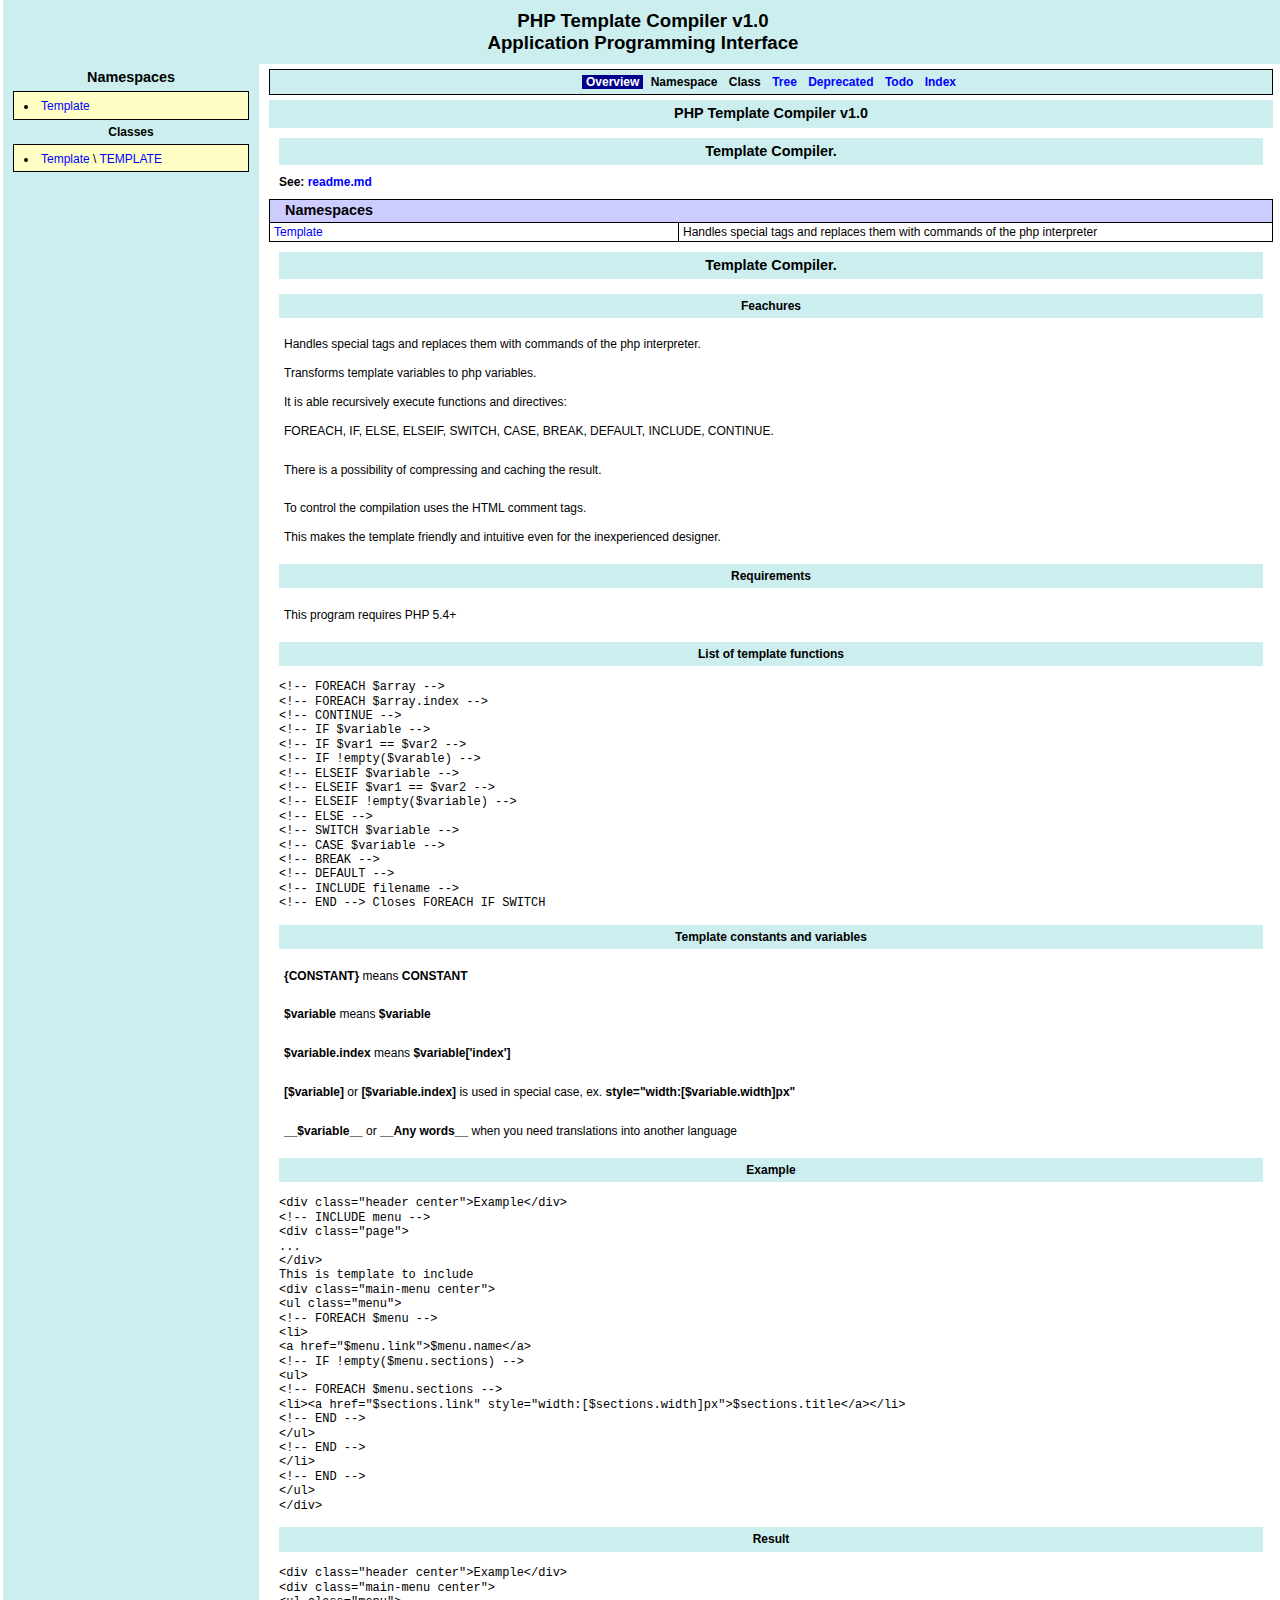
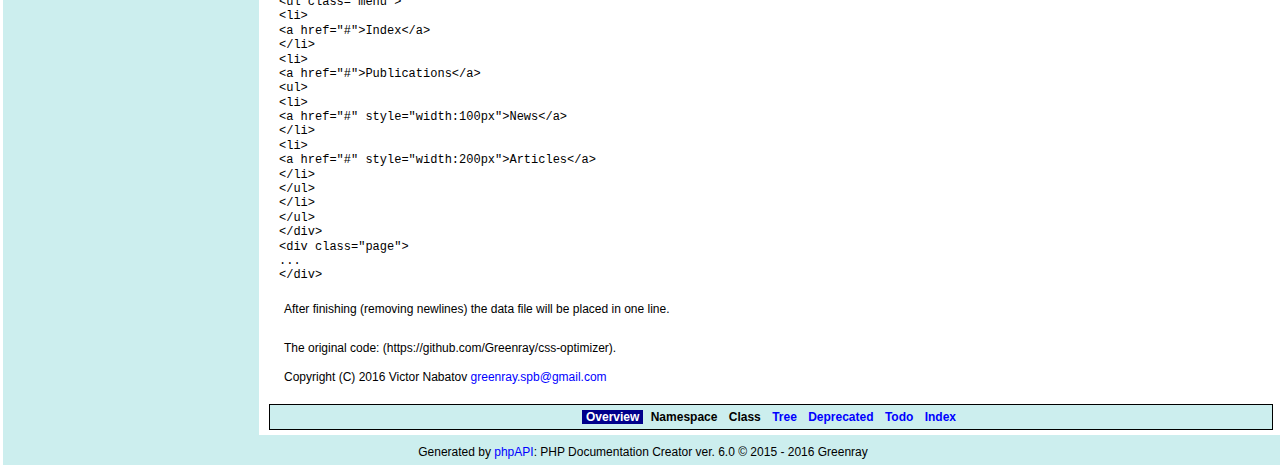
<file: api/index.html>
<!doctype html>
<html>
<head>
    <title>Overview (PHP Template Compiler v1.0)</title>
    <meta http-equiv="Content-Type" content="text/html; charset=utf-8" />
    <meta name="generator" content="phpAPI 6.0 (https://github.com/Greenray/phpAPI/)">
    <link href="./style.css" type="text/css" rel="stylesheet" />
</head>
<body>
    <div class="page">
        <div class="header center">
            <div class="content">
                PHP Template Compiler v1.0                <div class="logo_desc">Application Programming Interface</div>
            </div>
        </div>
        <div class="panel">
            <div class="content">
                <h1>Namespaces</h1>
<ul>
    <li><a href="./template/package-summary.html">Template</a></li>
</ul>
    <h2>Classes</h2>
    <ul>
            <li>
            <a href="./template/package-summary.html" title="Template">Template</a> \
            <a href="./template/template.html" title="TEMPLATE">TEMPLATE</a>
        </li>
        </ul>
            </div>
        </div>
        <div class="main">
            <div class="content">
                <nav class="menu_main center"><div class="menu">
            <ul>
                    <li class="active">Overview</li>
                    <li>Namespace</li>
                    <li>Class</li>
                    <li><a href="./tree.html">Tree</a></li>
                    <li><a href="./deprecated.html">Deprecated</a></li>
                    <li><a href="./todo.html">Todo</a></li>
                    <li><a href="./index-all.html">Index</a></li>
                </ul>
    </div>
</nav>
                <h1>PHP Template Compiler v1.0</h1>
    <div class="comment"><h1>Template Compiler.</h1></div>
            <div class="comment"><strong>See: <a href="#overview_description">readme.md</a></strong></div>
    <table class="title">
    <tr><th colspan="2" class="title">Namespaces</th></tr>
            <tr>
            <td class="name"><a href="template/package-summary.html">Template</a></td>
            <td class="description">Handles special tags and replaces them with commands of the php interpreter</td>
        </tr>
    </table>
    <div class="comment" id="overview_description"><h1>Template Compiler.</h1><br /><h2>Feachures</h2><br /><p>Handles special tags and replaces them with commands of the php interpreter.<br /><br />Transforms template variables to php variables.<br /><br />It is able recursively execute functions and directives:<br /><br />FOREACH, IF, ELSE, ELSEIF, SWITCH, CASE, BREAK, DEFAULT, INCLUDE, CONTINUE.</p><br /><p>There is a possibility of compressing and caching the result.</p><br /><p>To control the compilation uses the HTML comment tags.<br /><br />This makes the template friendly and intuitive even for the inexperienced designer.</p><br /><h2>Requirements</h2><br /><p>This program requires PHP 5.4+</p><br /><h2>List of template functions</h2><br /><pre><code>&lt;!-- FOREACH $array --&gt;<br />&lt;!-- FOREACH $array.index --&gt;<br />&lt;!-- CONTINUE --&gt;<br />&lt;!-- IF $variable --&gt;<br />&lt;!-- IF $var1 == $var2 --&gt;<br />&lt;!-- IF !empty($varable) --&gt;<br />&lt;!-- ELSEIF $variable --&gt;<br />&lt;!-- ELSEIF $var1 == $var2 --&gt;<br />&lt;!-- ELSEIF !empty($variable) --&gt;<br />&lt;!-- ELSE --&gt;<br />&lt;!-- SWITCH $variable --&gt;<br />&lt;!-- CASE $variable --&gt;<br />&lt;!-- BREAK --&gt;<br />&lt;!-- DEFAULT --&gt;<br />&lt;!-- INCLUDE filename --&gt;<br />&lt;!-- END --&gt; Closes FOREACH IF SWITCH<br /></code></pre><br /><h2>Template constants and variables</h2><br /><p><strong>{CONSTANT}</strong> means <strong>CONSTANT</strong></p><br /><p><strong>$variable</strong> means <strong>$variable</strong></p><br /><p><strong>$variable.index</strong> means <strong>$variable['index']</strong></p><br /><p><strong>[$variable]</strong> or <strong>[$variable.index]</strong> is used in special case, ex. <strong>style="width:[$variable.width]px"</strong></p><br /><p><strong>&#95;_$variable&#95;_</strong> or <strong>&#95;_Any words&#95;_</strong> when you need translations into another language</p><br /><h2>Example</h2><br /><pre><code>&lt;div class="header center"&gt;Example&lt;/div&gt;<br />&lt;!-- INCLUDE menu --&gt;<br />&lt;div class="page"&gt;<br />...<br />&lt;/div&gt;<br />This is template to include<br />&lt;div class="main-menu center"&gt;<br />&lt;ul class="menu"&gt;<br />&lt;!-- FOREACH $menu --&gt;<br />&lt;li&gt;<br />&lt;a href="$menu.link"&gt;$menu.name&lt;/a&gt;<br />&lt;!-- IF !empty($menu.sections) --&gt;<br />&lt;ul&gt;<br />&lt;!-- FOREACH $menu.sections --&gt;<br />&lt;li&gt;&lt;a href="$sections.link" style="width:[$sections.width]px"&gt;$sections.title&lt;/a&gt;&lt;/li&gt;<br />&lt;!-- END --&gt;<br />&lt;/ul&gt;<br />&lt;!-- END --&gt;<br />&lt;/li&gt;<br />&lt;!-- END --&gt;<br />&lt;/ul&gt;<br />&lt;/div&gt;<br /></code></pre><br /><h2>Result</h2><br /><pre><code>&lt;div class="header center"&gt;Example&lt;/div&gt;<br />&lt;div class="main-menu center"&gt;<br />&lt;ul class="menu"&gt;<br />&lt;li&gt;<br />&lt;a href="#"&gt;Index&lt;/a&gt;<br />&lt;/li&gt;<br />&lt;li&gt;<br />&lt;a href="#"&gt;Publications&lt;/a&gt;<br />&lt;ul&gt;<br />&lt;li&gt;<br />&lt;a href="#" style="width:100px"&gt;News&lt;/a&gt;<br />&lt;/li&gt;<br />&lt;li&gt;<br />&lt;a href="#" style="width:200px"&gt;Articles&lt;/a&gt;<br />&lt;/li&gt;<br />&lt;/ul&gt;<br />&lt;/li&gt;<br />&lt;/ul&gt;<br />&lt;/div&gt;<br />&lt;div class="page"&gt;<br />...<br />&lt;/div&gt;<br /></code></pre><br /><p>After finishing (removing newlines) the data file will be placed in one line.</p><br /><p>The original code: (https://github.com/Greenray/css-optimizer).<br /><br />Copyright (C) 2016 Victor Nabatov <a href="&#109;a&#105;l&#116;o&#x3a;g&#x72;&#101;&#x65;&#110;&#x72;&#97;&#x79;&#46;&#x73;&#112;&#x62;&#64;&#x67;&#109;&#x61;&#105;&#x6c;&#46;&#x63;&#111;&#x6d;">g&#x72;&#101;&#x65;&#110;&#x72;&#97;&#x79;&#46;&#x73;&#112;&#x62;&#64;&#x67;&#109;&#x61;&#105;&#x6c;&#46;&#x63;&#111;&#x6d;</a></p></div>
                <nav class="menu_main center"><div class="menu">
            <ul>
                    <li class="active">Overview</li>
                    <li>Namespace</li>
                    <li>Class</li>
                    <li><a href="./tree.html">Tree</a></li>
                    <li><a href="./deprecated.html">Deprecated</a></li>
                    <li><a href="./todo.html">Todo</a></li>
                    <li><a href="./index-all.html">Index</a></li>
                </ul>
    </div>
</nav>
            </div>
        </div>
    </div>
    <div class="footer">
        <div class="content">
            <div class="copyright center">Generated by <a href="https://github.com/Greenray/phpAPI" target="_blank">phpAPI</a>: PHP Documentation Creator ver. 6.0 &copy; 2015 - 2016 Greenray</div>
        </div>
    </div>
</body>
</html>
</file>
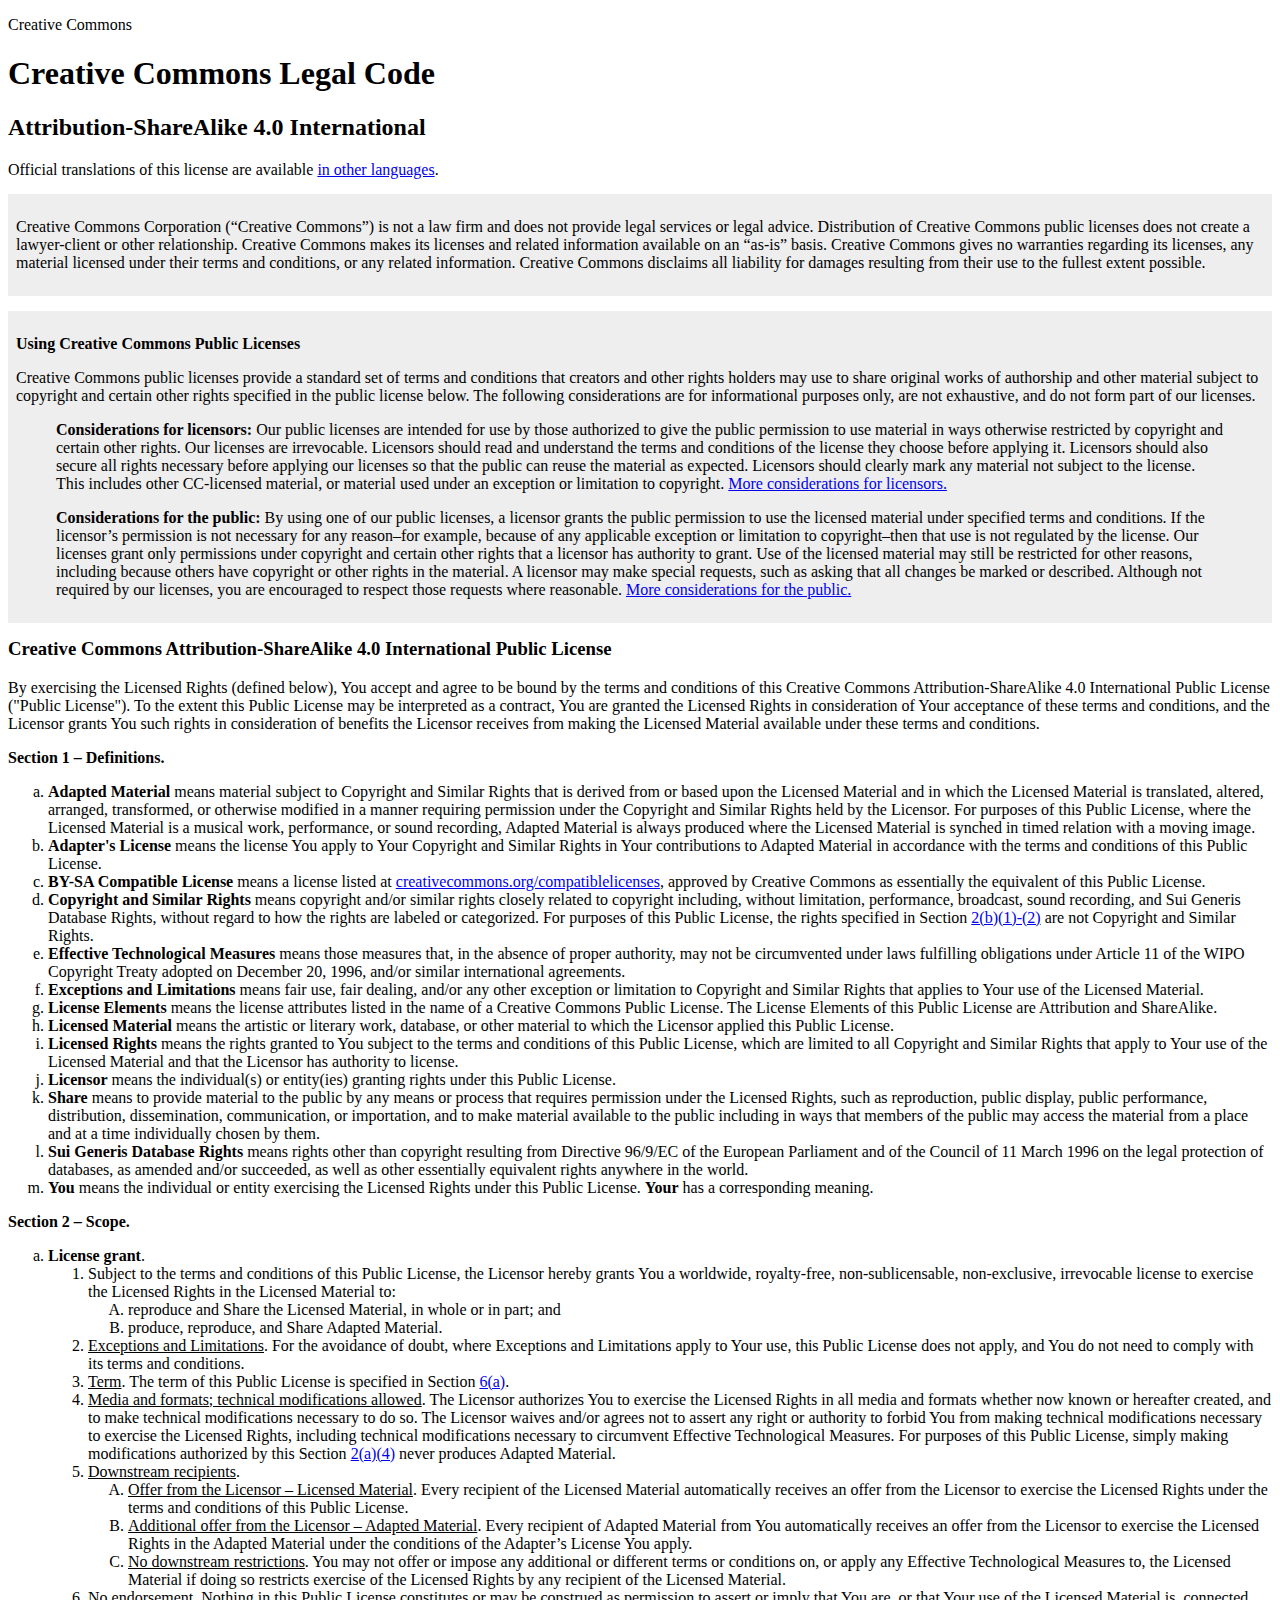
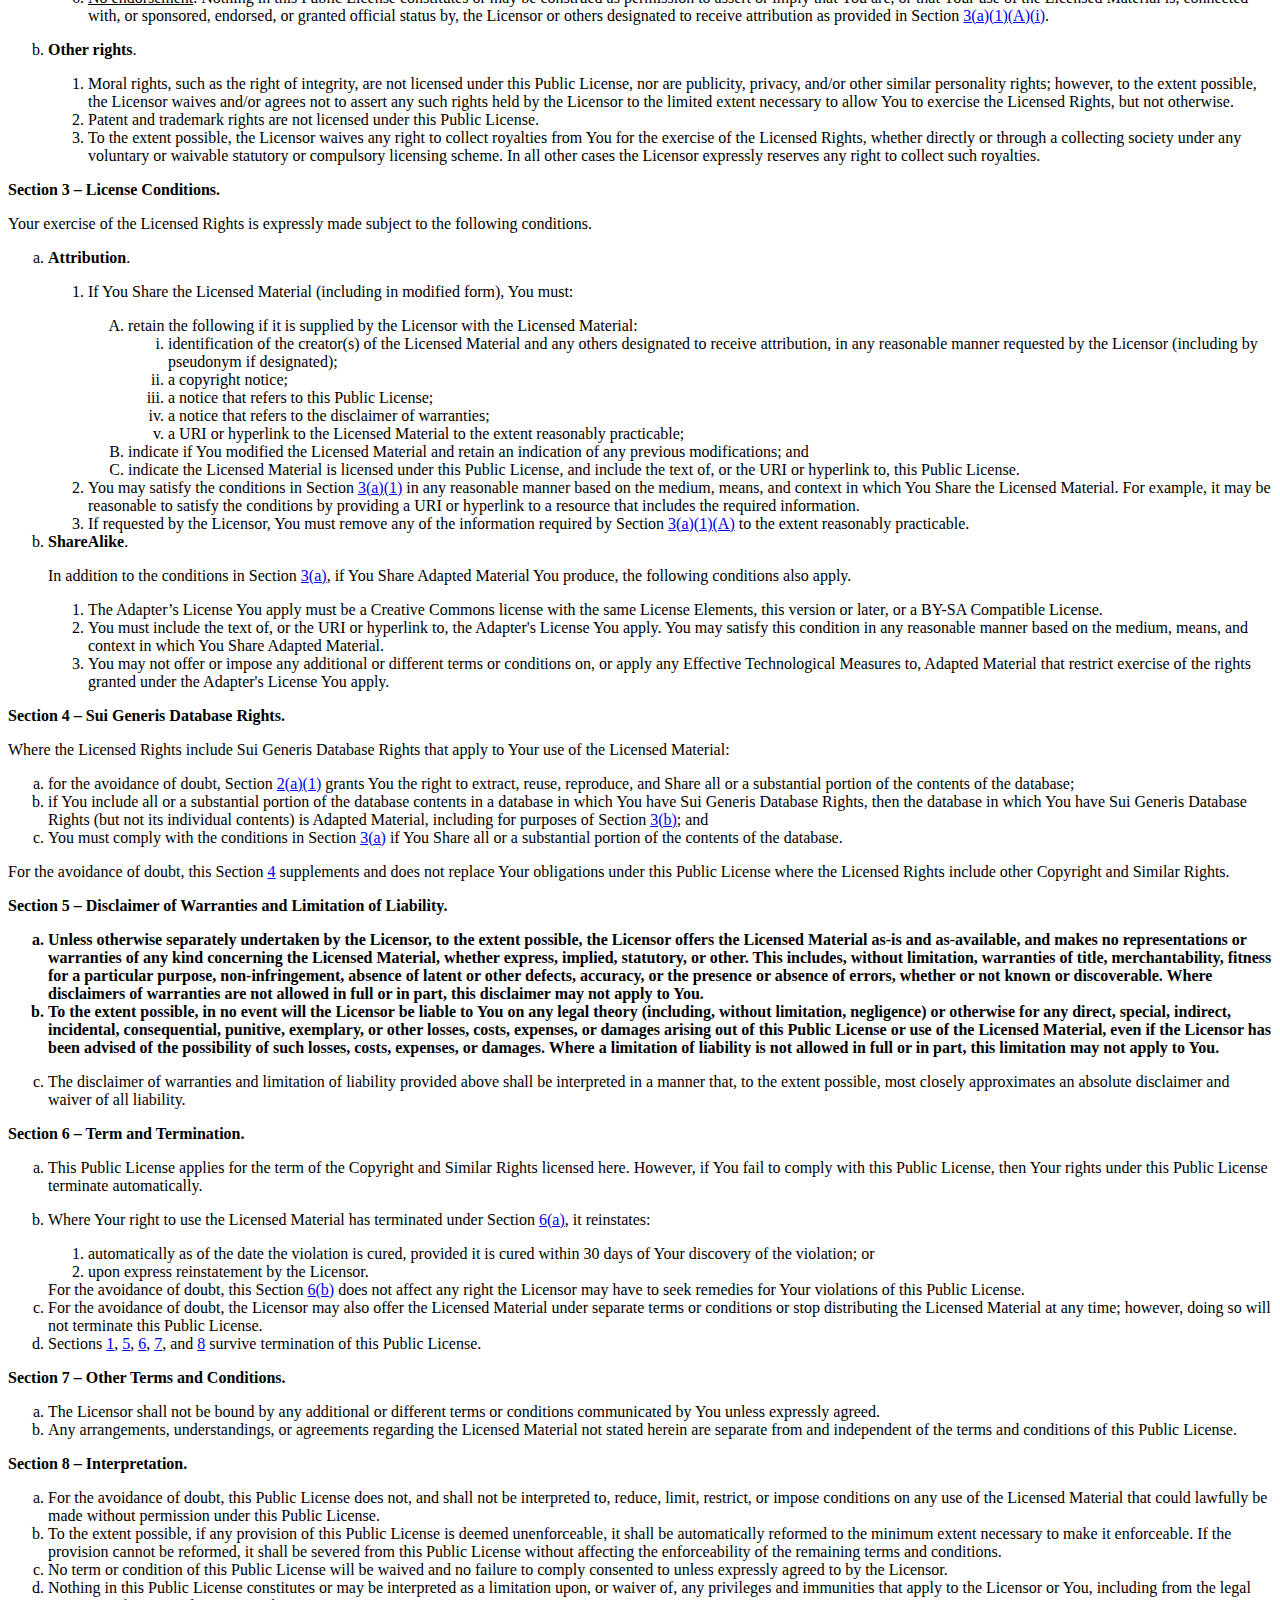
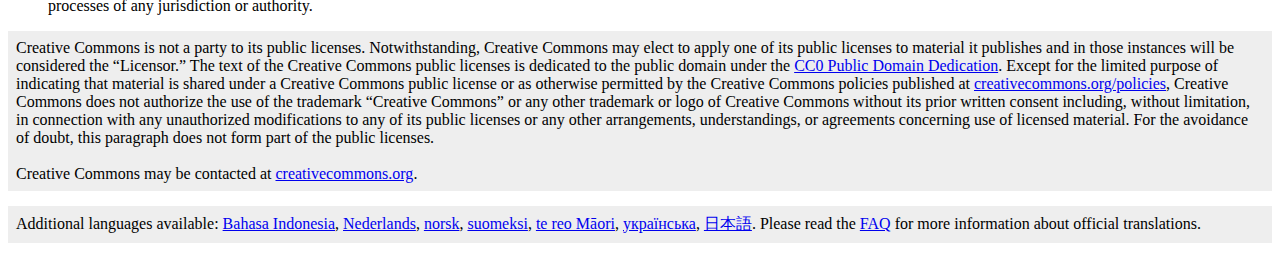
<file: CC-BY-SA-LICENSE4.0.html>
<!DOCTYPE html>
<html>
<head>
<title>Creative Commons — Attribution-ShareAlike 4.0 International — CC BY-SA 4.0</title>
<meta charset="UTF-8">
<style type="text/css">#deed-main a{font-weight:normal;}.shaded{background-color:#eeeeee;margin:15px 0;padding:8px;clear:both;}h3{margin-top:0;padding-left:0;}</style>
</head>
<body>
<p id="header">Creative Commons</p>
<div id="deed" class="green">
<div id="deed-head">
<h1><span>Creative Commons Legal Code</span></h1>
<div id="deed-license">
<h2>Attribution-ShareAlike 4.0 International</h2>
</div>
</div>
<div id="deed-main">
<div id="deed-main-content">
<div id="deed-disclaimer">
<div class="summary">
Official translations of this license are available <a href="#languages">in other languages</a>.
</div>
</div>
<div class="shaded">
<p>Creative Commons Corporation (“Creative Commons”) is not a law firm and does not provide legal services or legal advice. Distribution of Creative Commons public licenses does not create a lawyer-client or other relationship. Creative Commons makes its licenses and related information available on an “as-is” basis. Creative Commons gives no warranties regarding its licenses, any material licensed under their terms and conditions, or any related information. Creative Commons disclaims all liability for damages resulting from their use to the fullest extent possible.</p>
</div>
<div class="shaded">
<p><strong>Using Creative Commons Public Licenses</strong></p>
<p>Creative Commons public licenses provide a standard set of terms and conditions that creators and other rights holders may use to share original works of authorship and other material subject to copyright and certain other rights specified in the public license below. The following considerations are for informational purposes only, are not exhaustive, and do not form part of our licenses.</p>
<blockquote><strong>Considerations for licensors:</strong> Our public licenses are intended for use by those authorized to give the public permission to use material in ways otherwise restricted by copyright and certain other rights. Our licenses are irrevocable. Licensors should read and understand the terms and conditions of the license they choose before applying it. Licensors should also secure all rights necessary before applying our licenses so that the public can reuse the material as expected. Licensors should clearly mark any material not subject to the license. This includes other CC-licensed material, or material used under an exception or limitation to copyright. <a href="//wiki.creativecommons.org/Considerations_for_licensors_and_licensees#Considerations_for_licensors">More considerations for licensors.</a></blockquote>
<blockquote><strong>Considerations for the public:</strong> By using one of our public licenses, a licensor grants the public permission to use the licensed material under specified terms and conditions. If the licensor’s permission is not necessary for any reason–for example, because of any applicable exception or limitation to copyright–then that use is not regulated by the license. Our licenses grant only permissions under copyright and certain other rights that a licensor has authority to grant. Use of the licensed material may still be restricted for other reasons, including because others have copyright or other rights in the material. A licensor may make special requests, such as asking that all changes be marked or described. Although not required by our licenses, you are encouraged to respect those requests where reasonable.
<a href="//wiki.creativecommons.org/Considerations_for_licensors_and_licensees#Considerations_for_licensees">More considerations for the public.</a></blockquote>
</div>
<h3>Creative Commons Attribution-ShareAlike 4.0 International Public License</h3>
<p>By exercising the Licensed Rights (defined below), You accept and agree to be bound by the terms and conditions of this Creative Commons Attribution-ShareAlike 4.0 International Public License ("Public License"). To the extent this Public License may be interpreted as a contract, You are granted the Licensed Rights in consideration of Your acceptance of these terms and conditions, and the Licensor grants You such rights in consideration of benefits the Licensor receives from making the Licensed Material available under these terms and conditions.</p>
<p id="s1"><strong>Section 1 – Definitions.</strong></p>
<ol type="a">
<li id="s1a"><strong>Adapted Material</strong> means material subject to Copyright and Similar Rights that is derived from or based upon the Licensed Material and in which the Licensed Material is translated, altered, arranged, transformed, or otherwise modified in a manner requiring permission under the Copyright and Similar Rights held by the Licensor. For purposes of this Public License, where the Licensed Material is a musical work, performance, or sound recording, Adapted Material is always produced where the Licensed Material is synched in timed relation with a moving image.</li>
<li id="s1b"><strong>Adapter's License</strong> means the license You apply to Your Copyright and Similar Rights in Your contributions to Adapted Material in accordance with the terms and conditions of this Public License.</li>
<li id="s1c"><strong>BY-SA Compatible License</strong> means a license listed at <a href="//creativecommons.org/compatiblelicenses"> creativecommons.org/compatiblelicenses</a>, approved by Creative Commons as essentially the equivalent of this Public License.</li>
<li id="s1d"><strong>Copyright and Similar Rights</strong> means copyright and/or similar rights closely related to copyright including, without limitation, performance, broadcast, sound recording, and Sui Generis Database Rights, without regard to how the rights are labeled or categorized. For purposes of this Public License, the rights specified in Section <a href="#s2b">2(b)(1)-(2)</a> are not Copyright and Similar Rights.</li>
<li id="s1e"><strong>Effective Technological Measures</strong> means those measures that, in the absence of proper authority, may not
be circumvented under laws fulfilling obligations under Article 11 of the WIPO Copyright Treaty adopted on December 20, 1996, and/or similar
international agreements.</li>
<li id="s1f"><strong>Exceptions and Limitations</strong> means fair use, fair dealing, and/or any other exception or limitation to Copyright and Similar Rights that applies to Your use of the Licensed Material.</li>
<li id="s1g"><strong>License Elements</strong> means the license attributes listed in the name of a Creative Commons Public License. The License Elements of this Public License are Attribution and ShareAlike.</li>
<li id="s1h"><strong>Licensed Material</strong> means the artistic or literary work, database, or other material to which the Licensor applied this Public License.</li>
<li id="s1i"><strong>Licensed Rights</strong> means the rights granted to You subject to the terms and conditions of this Public License, which are limited to all Copyright and Similar Rights that apply to Your use of the Licensed Material and that the Licensor has authority to license.</li>
<li id="s1j"><strong>Licensor</strong> means the individual(s) or entity(ies) granting rights under this Public License.</li>
<li id="s1k"><strong>Share</strong> means to provide material to the public by any means or process that requires permission under the Licensed Rights, such as reproduction, public display, public performance, distribution, dissemination, communication, or importation, and to make material available to the public including in ways that members of the public may access the material from a place and at a time individually chosen by them.</li>
<li id="s1l"><strong>Sui Generis Database Rights</strong> means rights other than copyright resulting from Directive 96/9/EC of the European Parliament and of the Council of 11 March 1996 on the legal protection of databases, as amended and/or succeeded, as well as other essentially equivalent rights anywhere in the world.</li>
<li id="s1m"><strong>You</strong> means the individual or entity exercising the Licensed Rights under this Public License. <strong>Your</strong> has a corresponding meaning.</li>
</ol>
<p id="s2"><strong>Section 2 – Scope.</strong></p>
<ol type="a">
<li id="s2a"><strong>License grant</strong>.
<ol>
<li id="s2a1">Subject to the terms and conditions of this Public License, the Licensor hereby grants You a worldwide, royalty-free, non-sublicensable, non-exclusive, irrevocable license to exercise the Licensed Rights in the Licensed Material to:
<ol type="A">
<li id="s2a1A">reproduce and Share the Licensed Material, in whole or in part; and</li>
<li id="s2a1B">produce, reproduce, and Share Adapted Material.</li>
</ol>
<li id="s2a2"><span style="text-decoration: underline;">Exceptions and Limitations</span>. For the avoidance of doubt, where Exceptions and Limitations apply to Your use, this Public License does not apply, and You do not need to comply with its terms and conditions.</li>
<li id="s2a3"><span style="text-decoration: underline;">Term</span>. The term of this Public License is specified in Section <a href="#s6a">6(a)</a>.</li>
<li id="s2a4"><span style="text-decoration: underline;">Media and formats; technical modifications allowed</span>. The Licensor authorizes You to exercise the Licensed Rights in all media and formats whether now known or hereafter created, and to make technical modifications necessary to do so. The Licensor waives and/or agrees not to assert any right or authority to forbid You from making technical modifications necessary to exercise the Licensed Rights, including technical modifications necessary to circumvent Effective Technological Measures. For purposes of this Public License, simply making modifications authorized by this Section <a href="#s2a4">2(a)(4)</a> never produces Adapted Material.</li>
<li id="s2a5"><span style="text-decoration: underline;">Downstream recipients</span>.
<div class="para">
<ol type="A">
<li id="s2a5A"><span style="text-decoration: underline;">Offer from the Licensor – Licensed Material</span>. Every recipient of the Licensed Material automatically receives an offer from the Licensor to exercise the Licensed Rights under the terms and conditions of this Public License.</li>
<li id="s2a5B"><span style="text-decoration: underline;">Additional offer from the Licensor – Adapted Material</span>. Every recipient of Adapted Material from You automatically receives an offer from the Licensor to exercise the Licensed Rights in the Adapted Material under the conditions of the Adapter’s License You apply.</li>
<li id="s2a5C"><span style="text-decoration: underline;">No downstream restrictions</span>. You may not offer or impose any additional or different terms or conditions on, or apply any Effective Technological Measures to, the Licensed Material if doing so restricts exercise of the Licensed Rights by any recipient of the Licensed Material.</li>
</ol>
</div>
<li id="s2a6"><span style="text-decoration: underline;">No endorsement</span>. Nothing in this Public License constitutes or may be construed as permission to assert or imply that You are, or that Your use of the Licensed Material is, connected with, or sponsored, endorsed, or granted official status by, the Licensor or others designated to receive attribution as provided in Section <a href="#s3a1Ai">3(a)(1)(A)(i)</a>.</li>
</ol>
<li id="s2b"><p><strong>Other rights</strong>.</p>
<ol>
<li id="s2b1">Moral rights, such as the right of integrity, are not licensed under this Public License, nor are publicity, privacy, and/or other similar personality rights; however, to the extent possible, the Licensor waives and/or agrees not to assert any such rights held by the Licensor to the limited extent necessary to allow You to exercise the Licensed Rights, but not otherwise.</li>
<li id="s2b2">Patent and trademark rights are not licensed under this Public License.</li>
<li id="s2b3">To the extent possible, the Licensor waives any right to collect royalties from You for the exercise of the Licensed Rights, whether directly or through a collecting society under any voluntary or waivable statutory or compulsory licensing scheme. In all other cases the Licensor expressly reserves any right to collect such royalties.</li>
</ol>
</li>
</ol>
<p id="s3"><strong>Section 3 – License Conditions.</strong></p>
<p>Your exercise of the Licensed Rights is expressly made subject to the following conditions.</p>
<ol type="a">
<li id="s3a"><p><strong>Attribution</strong>.</p>
<ol>
<li id="s3a1"><p>If You Share the Licensed Material (including in modified form), You must:</p>
<ol type="A">
<li id="s3a1A">retain the following if it is supplied by the Licensor with the Licensed Material:
<ol type="i">
<li id="s3a1Ai">identification of the creator(s) of the Licensed Material and any others designated to receive attribution, in any reasonable manner requested by the Licensor (including by pseudonym if designated);</li>
<li id="s3a1Aii">a copyright notice;</li>
<li id="s3a1Aiii">a notice that refers to this Public License; </li>
<li id="s3a1Aiv">a notice that refers to the disclaimer of warranties;</li>
<li id="s3a1Av">a URI or hyperlink to the Licensed Material to the extent reasonably practicable;</li>
</ol>
<li id="s3a1B">indicate if You modified the Licensed Material and retain an indication of any previous modifications; and</li>
<li id="s3a1C">indicate the Licensed Material is licensed under this Public License,
and include the text of, or the URI or hyperlink to, this Public
License.</li>
</ol>
</li>
<li id="s3a2">You may satisfy the conditions in Section <a href="#s3a1">3(a)(1)</a> in any reasonable manner based on the medium, means, and context in which You Share the Licensed Material. For example, it may be reasonable to satisfy the conditions by providing a URI or hyperlink to a resource that includes the required information.</li>
<li id="s3a3">If requested by the Licensor, You must remove any of the information required by Section <a href="#s3a1A">3(a)(1)(A)</a> to the extent reasonably practicable.</li>
</ol>
</li>
<li id="s3b"><strong>ShareAlike</strong>.
<p>In addition to the conditions in Section <a href="#s3a">3(a)</a>, if You Share Adapted Material You produce, the following conditions also apply.</p>
<ol>
<li id="s3b1">The Adapter’s License You apply must be a Creative Commons license with the same License Elements, this version or later, or a BY-SA Compatible License.</li>
<li id="s3b2">You must include the text of, or the URI or hyperlink to, the Adapter's License You apply. You may satisfy this condition in any reasonable manner based on the medium, means, and context in which You Share Adapted Material.</li>
<li id="s3b3">You may not offer or impose any additional or different terms or conditions on, or apply any Effective Technological Measures to, Adapted Material that restrict exercise of the rights granted under the Adapter's License You apply.</li>
</ol>
</li>
</ol>
<p id="s4"><strong>Section 4 – Sui Generis Database Rights.</strong></p>
<p>Where the Licensed Rights include Sui Generis Database Rights that apply to Your use of the Licensed Material:</p>
<ol type="a">
<li id="s4a">for the avoidance of doubt, Section <a href="#s2a1">2(a)(1)</a> grants You the right to extract, reuse, reproduce, and Share all or a substantial portion of the contents of the database;</li>
<li id="s4b">if You include all or a substantial portion of the database contents in a database in which You have Sui Generis Database Rights, then the database in which You have Sui Generis Database Rights (but not its individual contents) is Adapted Material, including for purposes of Section <a href="#s3b">3(b)</a>; and</li>
<li id="s4c">You must comply with the conditions in Section <a href="#s3a">3(a)</a> if You Share all or a substantial portion of the contents of the database.</li>
</ol>
For the avoidance of doubt, this Section <a href="#s4">4</a> supplements and does not replace Your obligations under this Public License where the Licensed Rights include other Copyright and Similar Rights.
<p id="s5"><strong>Section 5 – Disclaimer of Warranties and Limitation of Liability.</strong></p>
<ol style="font-weight: bold;" type="a">
<li id="s5a"><strong>Unless otherwise separately undertaken by the Licensor, to the extent possible, the Licensor offers the Licensed Material as-is and as-available, and makes no representations or warranties of any kind concerning the Licensed Material, whether express, implied, statutory, or other. This includes, without limitation, warranties of title, merchantability, fitness for a particular purpose, non-infringement, absence of latent or other defects, accuracy, or the presence or absence of errors, whether or not known or discoverable. Where disclaimers of warranties are not allowed in full or in part, this disclaimer may not apply to You.</strong></li>
<li id="s5b"><strong>To the extent possible, in no event will the Licensor be liable to You on any legal theory (including, without limitation, negligence) or otherwise for any direct, special, indirect, incidental, consequential, punitive, exemplary, or other losses, costs, expenses, or damages arising out of this Public License or use of the Licensed Material, even if the Licensor has been advised of the possibility of such losses, costs, expenses, or damages. Where a limitation of liability is not allowed in full or in part, this limitation may not apply to You.</strong></li>
</ol>
<ol start="3" type="a">
<li id="s5c">The disclaimer of warranties and limitation of liability provided above shall be interpreted in a manner that, to the extent possible, most closely approximates an absolute disclaimer and waiver of all liability.</li>
</ol>
<p id="s6"><strong>Section 6 – Term and Termination.</strong></p>
<ol type="a">
<li id="s6a">This Public License applies for the term of the Copyright and Similar Rights licensed here. However, if You fail to comply with this Public License, then Your rights under this Public License terminate automatically.</li>
<li id="s6b">
<p>Where Your right to use the Licensed Material has terminated under Section <a href="#s6a">6(a)</a>, it reinstates:</p>
<ol>
<li id="s6b1">automatically as of the date the violation is cured, provided it is cured within 30 days of Your discovery of the violation; or</li>
<li id="s6b2">upon express reinstatement by the Licensor.</li>
</ol>
For the avoidance of doubt, this Section <a href="#s6b">6(b)</a> does not affect any right the Licensor may have to seek remedies for Your violations of this Public License.</li>
<li id="s6c">For the avoidance of doubt, the Licensor may also offer the Licensed Material under separate terms or conditions or stop distributing the Licensed Material at any time; however, doing so will not terminate this Public License.</li>
<li id="s6d">Sections <a href="#s1">1</a>, <a href="#s5">5</a>, <a href="#s6">6</a>, <a href="#s7">7</a>, and <a href="#s8">8</a> survive termination of this Public License.</li>
</ol>
<p id="s7"><strong>Section 7 – Other Terms and Conditions.</strong></p>
<ol type="a">
<li id="s7a">The Licensor shall not be bound by any additional or different terms or conditions communicated by You unless expressly agreed.</li>
<li id="s7b">Any arrangements, understandings, or agreements regarding the Licensed Material not stated herein are separate from and independent of the terms and conditions of this Public License.</li>
</ol>
<p id="s8"><strong>Section 8 – Interpretation.</strong></p>
<ol type="a">
<li id="s8a">For the avoidance of doubt, this Public License does not, and shall not be interpreted to, reduce, limit, restrict, or impose conditions on any use of the Licensed Material that could lawfully be made without permission under this Public License.</li>
<li id="s8b">To the extent possible, if any provision of this Public License is deemed unenforceable, it shall be automatically reformed to the minimum extent necessary to make it enforceable. If the provision cannot be reformed, it shall be severed from this Public License without affecting the enforceability of the remaining terms and conditions.</li>
<li id="s8c">No term or condition of this Public License will be waived and no failure to comply consented to unless expressly agreed to by the Licensor.</li>
<li id="s8d">Nothing in this Public License constitutes or may be interpreted as a limitation upon, or waiver of, any privileges and immunities that apply to the Licensor or You, including from the legal processes of any jurisdiction or authority.</li>
</ol>
<p class="shaded">Creative Commons is not a party to its public licenses. Notwithstanding, Creative Commons may elect to apply one of its public licenses to material it publishes and in those instances will be considered the “Licensor.” The text of the Creative Commons public licenses is dedicated to the public domain under the <a href="//creativecommons.org/publicdomain/zero/1.0/legalcode">CC0 Public Domain Dedication</a>. Except for the limited purpose of indicating that material is shared under a Creative Commons public license or as otherwise permitted by the Creative Commons policies published at <a href="//creativecommons.org/policies">creativecommons.org/policies</a>, Creative Commons does not authorize the use of the trademark “Creative Commons” or any other trademark or logo of Creative Commons without its prior written consent including, without limitation, in connection with any unauthorized modifications to any of its public licenses or any other arrangements, understandings, or agreements concerning use of licensed material. For the avoidance of doubt, this paragraph does not form part of the public licenses.<br><br>
Creative Commons may be contacted at <a href="//creativecommons.org/">creativecommons.org</a>.</p>
<p class="shaded"><a name="languages">Additional languages available</a>: <a href="//creativecommons.org/licenses/by-sa/4.0/legalcode.id">Bahasa Indonesia</a>, <a href="//creativecommons.org/licenses/by-sa/4.0/legalcode.nl">Nederlands</a>, <a href="//creativecommons.org/licenses/by-sa/4.0/legalcode.no">norsk</a>, <a href="//creativecommons.org/licenses/by-sa/4.0/legalcode.fi">suomeksi</a>, <a href="//creativecommons.org/licenses/by-sa/4.0/legalcode.mi">te reo Māori</a>, <a href="//creativecommons.org/licenses/by-sa/4.0/legalcode.uk">українська</a>, <a href="//creativecommons.org/licenses/by-sa/4.0/legalcode.ja">日本語</a>. Please read the <a href="//wiki.creativecommons.org/FAQ#officialtranslations">FAQ</a> for more information about official translations. </div>
</div>
</div>
</body>
</html>
</file>
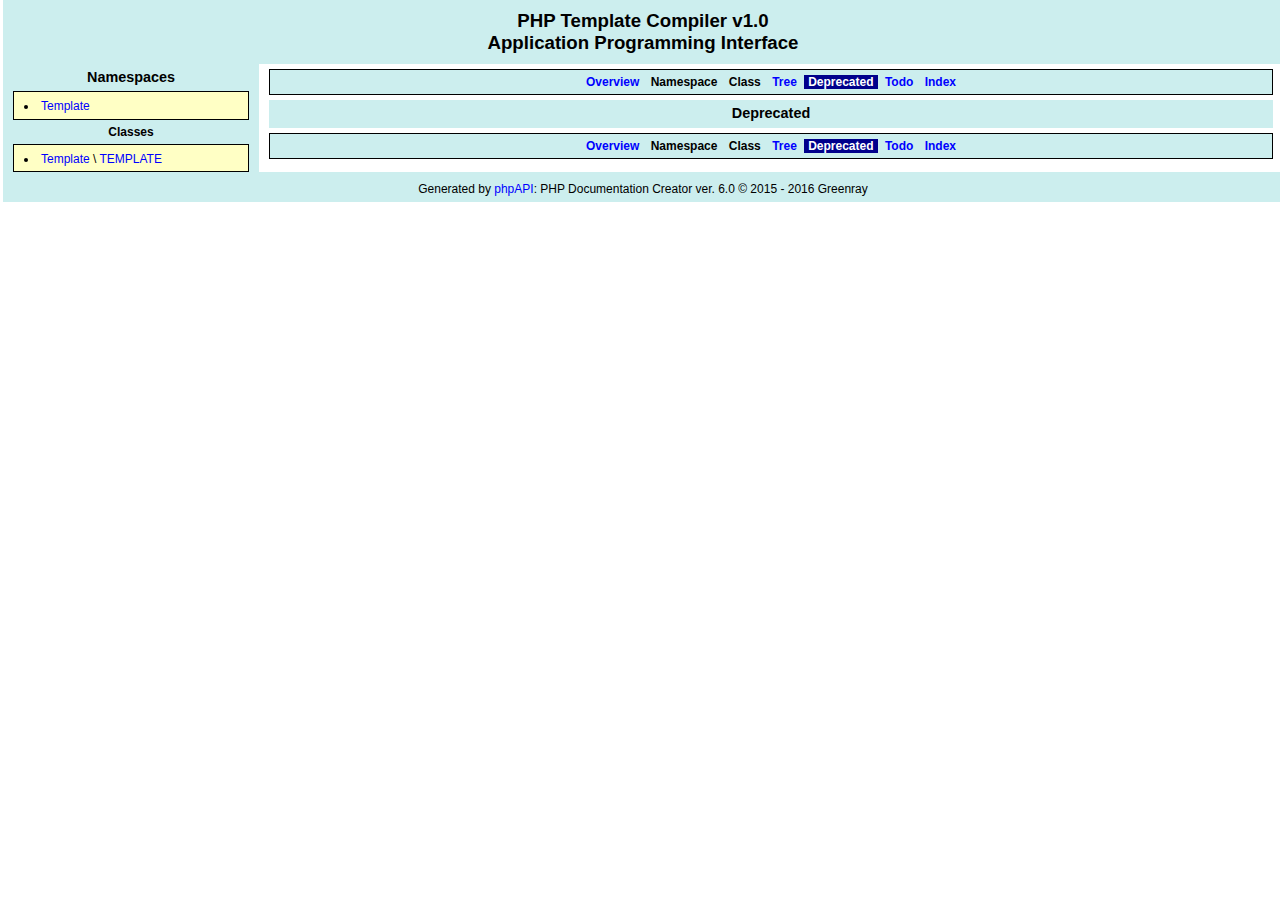
<file: api/deprecated.html>
<!doctype html>
<html>
<head>
    <title>Deprecated (PHP Template Compiler v1.0)</title>
    <meta http-equiv="Content-Type" content="text/html; charset=utf-8" />
    <meta name="generator" content="phpAPI 6.0 (https://github.com/Greenray/phpAPI/)">
    <link href="./style.css" type="text/css" rel="stylesheet" />
</head>
<body>
    <div class="page">
        <div class="header center">
            <div class="content">
                PHP Template Compiler v1.0                <div class="logo_desc">Application Programming Interface</div>
            </div>
        </div>
        <div class="panel">
            <div class="content">
                <h1>Namespaces</h1>
<ul>
    <li><a href="./template/package-summary.html">Template</a></li>
</ul>
    <h2>Classes</h2>
    <ul>
            <li>
            <a href="./template/package-summary.html" title="Template">Template</a> \
            <a href="./template/template.html" title="TEMPLATE">TEMPLATE</a>
        </li>
        </ul>
            </div>
        </div>
        <div class="main">
            <div class="content">
                <nav class="menu_main center"><div class="menu">
            <ul>
                    <li><a href="./index.html">Overview</a></li>
                    <li>Namespace</li>
                    <li>Class</li>
                    <li><a href="./tree.html">Tree</a></li>
                    <li class="active">Deprecated</li>
                    <li><a href="./todo.html">Todo</a></li>
                    <li><a href="./index-all.html">Index</a></li>
                </ul>
    </div>
</nav>
                <h1>Deprecated</h1>
                <nav class="menu_main center"><div class="menu">
            <ul>
                    <li><a href="./index.html">Overview</a></li>
                    <li>Namespace</li>
                    <li>Class</li>
                    <li><a href="./tree.html">Tree</a></li>
                    <li class="active">Deprecated</li>
                    <li><a href="./todo.html">Todo</a></li>
                    <li><a href="./index-all.html">Index</a></li>
                </ul>
    </div>
</nav>
            </div>
        </div>
    </div>
    <div class="footer">
        <div class="content">
            <div class="copyright center">Generated by <a href="https://github.com/Greenray/phpAPI" target="_blank">phpAPI</a>: PHP Documentation Creator ver. 6.0 &copy; 2015 - 2016 Greenray</div>
        </div>
    </div>
</body>
</html>
</file>
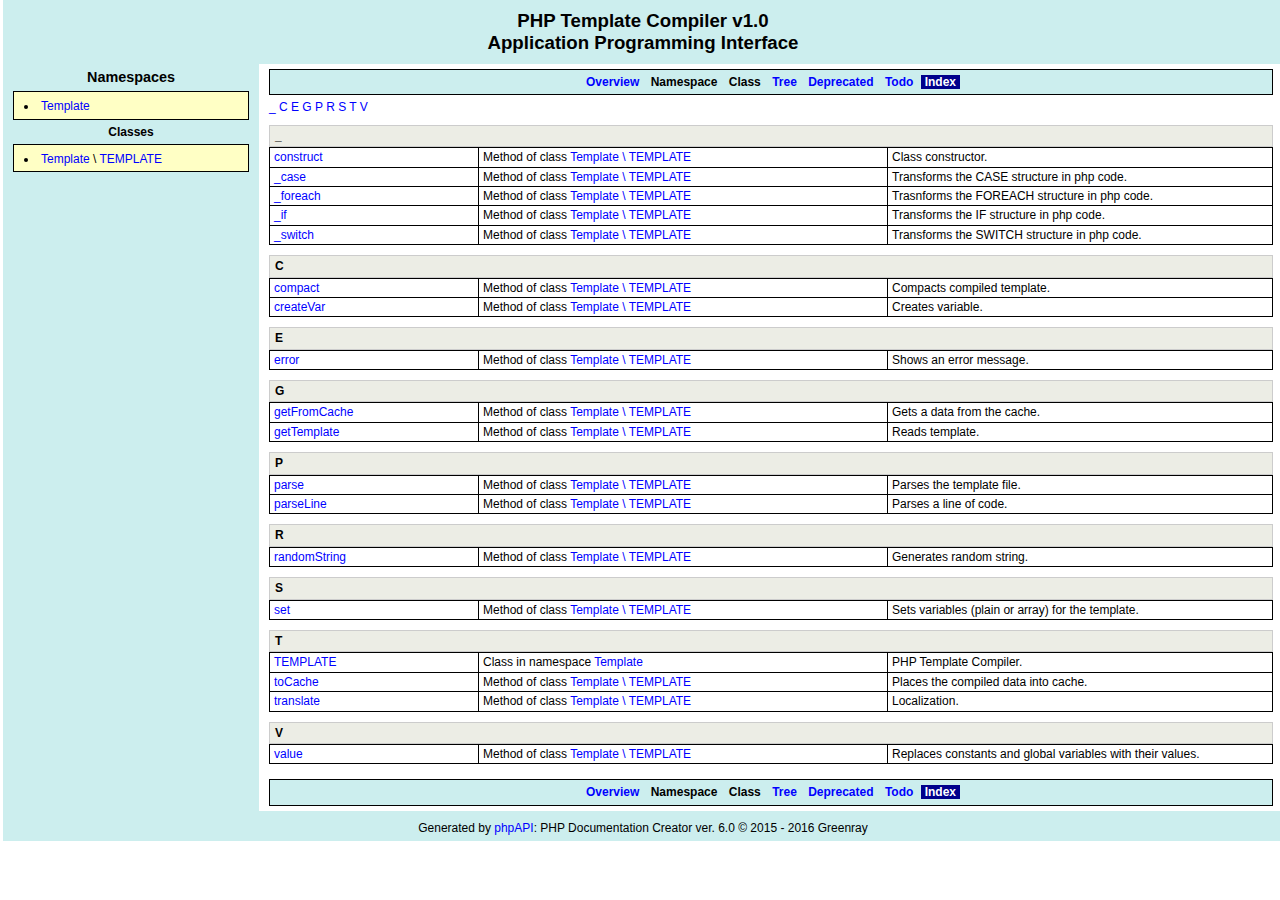
<file: api/index-all.html>
<!doctype html>
<html>
<head>
    <title>Index (PHP Template Compiler v1.0)</title>
    <meta http-equiv="Content-Type" content="text/html; charset=utf-8" />
    <meta name="generator" content="phpAPI 6.0 (https://github.com/Greenray/phpAPI/)">
    <link href="./style.css" type="text/css" rel="stylesheet" />
</head>
<body>
    <div class="page">
        <div class="header center">
            <div class="content">
                PHP Template Compiler v1.0                <div class="logo_desc">Application Programming Interface</div>
            </div>
        </div>
        <div class="panel">
            <div class="content">
                <h1>Namespaces</h1>
<ul>
    <li><a href="./template/package-summary.html">Template</a></li>
</ul>
    <h2>Classes</h2>
    <ul>
            <li>
            <a href="./template/package-summary.html" title="Template">Template</a> \
            <a href="./template/template.html" title="TEMPLATE">TEMPLATE</a>
        </li>
        </ul>
            </div>
        </div>
        <div class="main">
            <div class="content">
                <nav class="menu_main center"><div class="menu">
            <ul>
                    <li><a href="./index.html">Overview</a></li>
                    <li>Namespace</li>
                    <li>Class</li>
                    <li><a href="./tree.html">Tree</a></li>
                    <li><a href="./deprecated.html">Deprecated</a></li>
                    <li><a href="./todo.html">Todo</a></li>
                    <li class="active">Index</li>
                </ul>
    </div>
</nav>
                <a href="#letter_"> _</a><a href="#letterC"> C</a><a href="#letterE"> E</a><a href="#letterG"> G</a><a href="#letterP"> P</a><a href="#letterR"> R</a><a href="#letterS"> S</a><a href="#letterT"> T</a><a href="#letterV"> V</a>    <table><caption id="letter_">_</caption>
                    <tr>
                <td class="w_200"><a href="template/template.html#construct">construct</a></td>
                <td class="w_400">Method of class <a href="template/template.html">Template \ TEMPLATE</a></td>
                <td>Class constructor.</td>
            </tr>
                    <tr>
                <td class="w_200"><a href="template/template.html#_case">_case</a></td>
                <td class="w_400">Method of class <a href="template/template.html">Template \ TEMPLATE</a></td>
                <td>Transforms the CASE structure in php code.</td>
            </tr>
                    <tr>
                <td class="w_200"><a href="template/template.html#_foreach">_foreach</a></td>
                <td class="w_400">Method of class <a href="template/template.html">Template \ TEMPLATE</a></td>
                <td>Trasnforms the FOREACH structure in php code.</td>
            </tr>
                    <tr>
                <td class="w_200"><a href="template/template.html#_if">_if</a></td>
                <td class="w_400">Method of class <a href="template/template.html">Template \ TEMPLATE</a></td>
                <td>Transforms the IF structure in php code.</td>
            </tr>
                    <tr>
                <td class="w_200"><a href="template/template.html#_switch">_switch</a></td>
                <td class="w_400">Method of class <a href="template/template.html">Template \ TEMPLATE</a></td>
                <td>Transforms the SWITCH structure in php code.</td>
            </tr>
            </table>
    <table><caption id="letterC">C</caption>
                    <tr>
                <td class="w_200"><a href="template/template.html#compact">compact</a></td>
                <td class="w_400">Method of class <a href="template/template.html">Template \ TEMPLATE</a></td>
                <td>Compacts compiled template.</td>
            </tr>
                    <tr>
                <td class="w_200"><a href="template/template.html#createVar">createVar</a></td>
                <td class="w_400">Method of class <a href="template/template.html">Template \ TEMPLATE</a></td>
                <td>Creates variable.</td>
            </tr>
            </table>
    <table><caption id="letterE">E</caption>
                    <tr>
                <td class="w_200"><a href="template/template.html#error">error</a></td>
                <td class="w_400">Method of class <a href="template/template.html">Template \ TEMPLATE</a></td>
                <td>Shows an error message.</td>
            </tr>
            </table>
    <table><caption id="letterG">G</caption>
                    <tr>
                <td class="w_200"><a href="template/template.html#getFromCache">getFromCache</a></td>
                <td class="w_400">Method of class <a href="template/template.html">Template \ TEMPLATE</a></td>
                <td>Gets a data from the cache.</td>
            </tr>
                    <tr>
                <td class="w_200"><a href="template/template.html#getTemplate">getTemplate</a></td>
                <td class="w_400">Method of class <a href="template/template.html">Template \ TEMPLATE</a></td>
                <td>Reads template.</td>
            </tr>
            </table>
    <table><caption id="letterP">P</caption>
                    <tr>
                <td class="w_200"><a href="template/template.html#parse">parse</a></td>
                <td class="w_400">Method of class <a href="template/template.html">Template \ TEMPLATE</a></td>
                <td>Parses the template file.</td>
            </tr>
                    <tr>
                <td class="w_200"><a href="template/template.html#parseLine">parseLine</a></td>
                <td class="w_400">Method of class <a href="template/template.html">Template \ TEMPLATE</a></td>
                <td>Parses a line of code.</td>
            </tr>
            </table>
    <table><caption id="letterR">R</caption>
                    <tr>
                <td class="w_200"><a href="template/template.html#randomString">randomString</a></td>
                <td class="w_400">Method of class <a href="template/template.html">Template \ TEMPLATE</a></td>
                <td>Generates random string.</td>
            </tr>
            </table>
    <table><caption id="letterS">S</caption>
                    <tr>
                <td class="w_200"><a href="template/template.html#set">set</a></td>
                <td class="w_400">Method of class <a href="template/template.html">Template \ TEMPLATE</a></td>
                <td>Sets variables (plain or array) for the template.</td>
            </tr>
            </table>
    <table><caption id="letterT">T</caption>
                    <tr>
                <td class="w_200"><a href="template/template.html">TEMPLATE</a></td>
                <td class="w_400">Class in namespace <a href="template/package-summary.html">Template</a></td>
                <td>PHP Template Compiler.</td>
            </tr>
                    <tr>
                <td class="w_200"><a href="template/template.html#toCache">toCache</a></td>
                <td class="w_400">Method of class <a href="template/template.html">Template \ TEMPLATE</a></td>
                <td>Places the compiled data into cache.</td>
            </tr>
                    <tr>
                <td class="w_200"><a href="template/template.html#translate">translate</a></td>
                <td class="w_400">Method of class <a href="template/template.html">Template \ TEMPLATE</a></td>
                <td>Localization.
</td>
            </tr>
            </table>
    <table><caption id="letterV">V</caption>
                    <tr>
                <td class="w_200"><a href="template/template.html#value">value</a></td>
                <td class="w_400">Method of class <a href="template/template.html">Template \ TEMPLATE</a></td>
                <td>Replaces constants and global variables with their values.</td>
            </tr>
            </table>
                <nav class="menu_main center"><div class="menu">
            <ul>
                    <li><a href="./index.html">Overview</a></li>
                    <li>Namespace</li>
                    <li>Class</li>
                    <li><a href="./tree.html">Tree</a></li>
                    <li><a href="./deprecated.html">Deprecated</a></li>
                    <li><a href="./todo.html">Todo</a></li>
                    <li class="active">Index</li>
                </ul>
    </div>
</nav>
            </div>
        </div>
    </div>
    <div class="footer">
        <div class="content">
            <div class="copyright center">Generated by <a href="https://github.com/Greenray/phpAPI" target="_blank">phpAPI</a>: PHP Documentation Creator ver. 6.0 &copy; 2015 - 2016 Greenray</div>
        </div>
    </div>
</body>
</html>
</file>
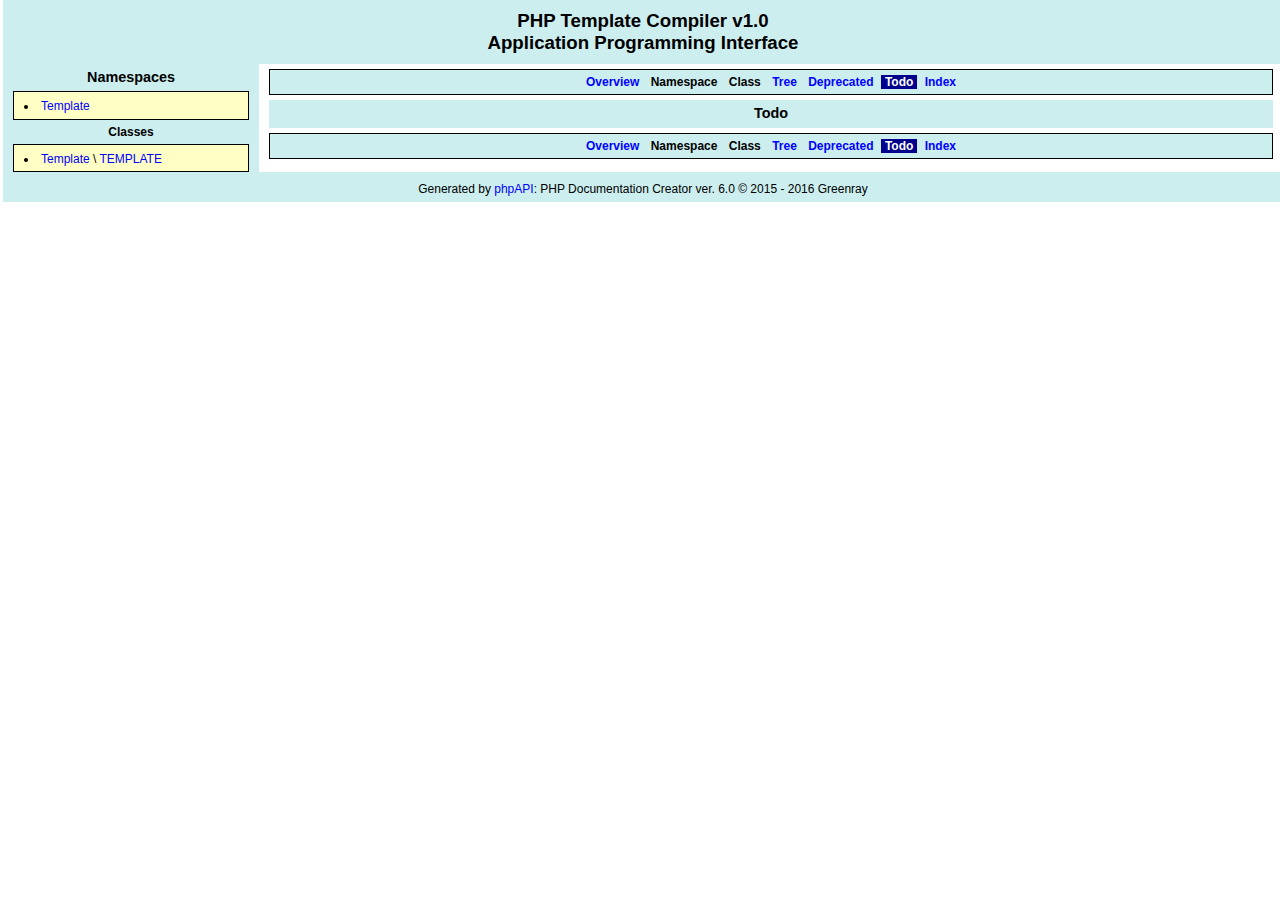
<file: api/todo.html>
<!doctype html>
<html>
<head>
    <title>Todo (PHP Template Compiler v1.0)</title>
    <meta http-equiv="Content-Type" content="text/html; charset=utf-8" />
    <meta name="generator" content="phpAPI 6.0 (https://github.com/Greenray/phpAPI/)">
    <link href="./style.css" type="text/css" rel="stylesheet" />
</head>
<body>
    <div class="page">
        <div class="header center">
            <div class="content">
                PHP Template Compiler v1.0                <div class="logo_desc">Application Programming Interface</div>
            </div>
        </div>
        <div class="panel">
            <div class="content">
                <h1>Namespaces</h1>
<ul>
    <li><a href="./template/package-summary.html">Template</a></li>
</ul>
    <h2>Classes</h2>
    <ul>
            <li>
            <a href="./template/package-summary.html" title="Template">Template</a> \
            <a href="./template/template.html" title="TEMPLATE">TEMPLATE</a>
        </li>
        </ul>
            </div>
        </div>
        <div class="main">
            <div class="content">
                <nav class="menu_main center"><div class="menu">
            <ul>
                    <li><a href="./index.html">Overview</a></li>
                    <li>Namespace</li>
                    <li>Class</li>
                    <li><a href="./tree.html">Tree</a></li>
                    <li><a href="./deprecated.html">Deprecated</a></li>
                    <li class="active">Todo</li>
                    <li><a href="./index-all.html">Index</a></li>
                </ul>
    </div>
</nav>
                <h1>Todo</h1>
                <nav class="menu_main center"><div class="menu">
            <ul>
                    <li><a href="./index.html">Overview</a></li>
                    <li>Namespace</li>
                    <li>Class</li>
                    <li><a href="./tree.html">Tree</a></li>
                    <li><a href="./deprecated.html">Deprecated</a></li>
                    <li class="active">Todo</li>
                    <li><a href="./index-all.html">Index</a></li>
                </ul>
    </div>
</nav>
            </div>
        </div>
    </div>
    <div class="footer">
        <div class="content">
            <div class="copyright center">Generated by <a href="https://github.com/Greenray/phpAPI" target="_blank">phpAPI</a>: PHP Documentation Creator ver. 6.0 &copy; 2015 - 2016 Greenray</div>
        </div>
    </div>
</body>
</html>
</file>
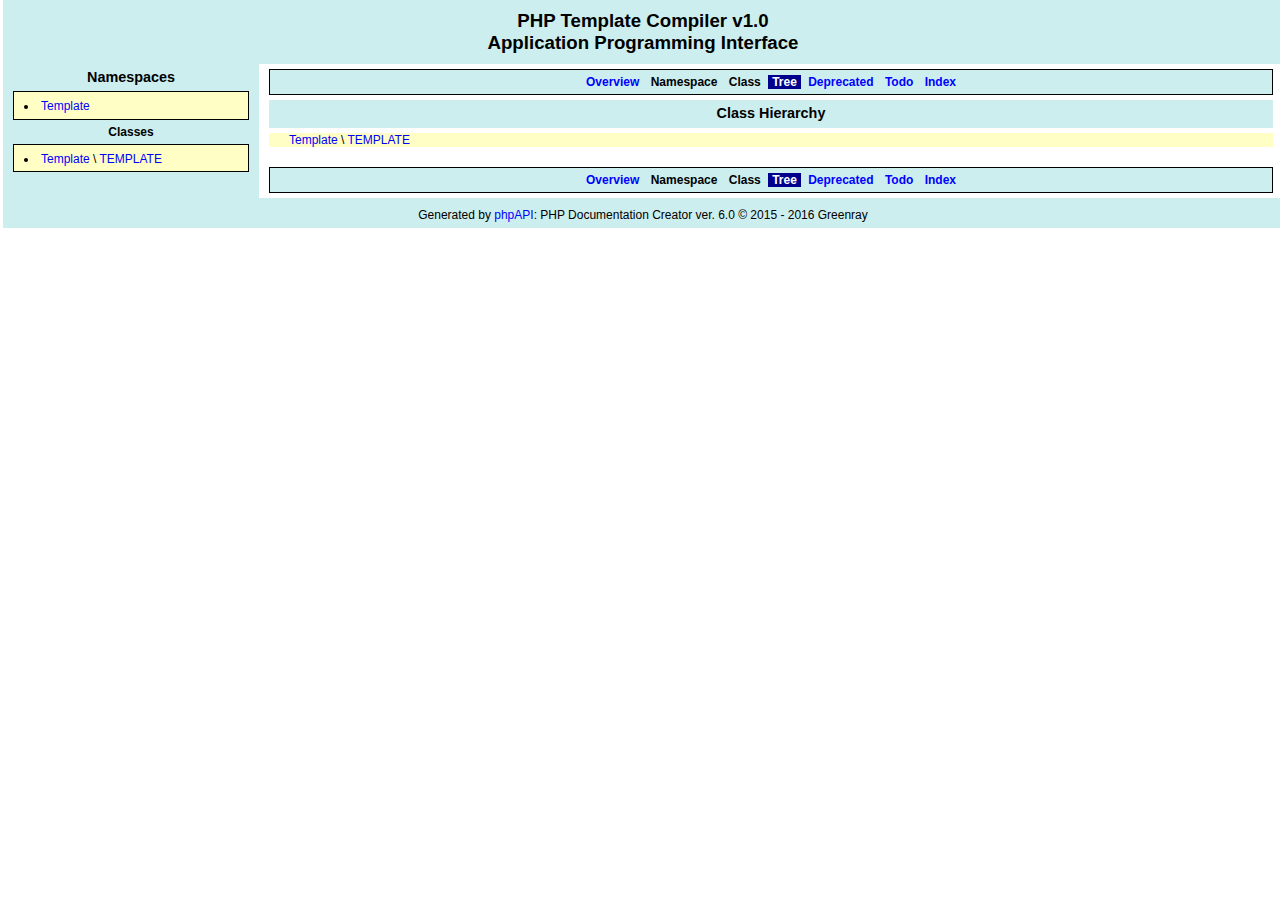
<file: api/tree.html>
<!doctype html>
<html>
<head>
    <title>Overview (PHP Template Compiler v1.0)</title>
    <meta http-equiv="Content-Type" content="text/html; charset=utf-8" />
    <meta name="generator" content="phpAPI 6.0 (https://github.com/Greenray/phpAPI/)">
    <link href="./style.css" type="text/css" rel="stylesheet" />
</head>
<body>
    <div class="page">
        <div class="header center">
            <div class="content">
                PHP Template Compiler v1.0                <div class="logo_desc">Application Programming Interface</div>
            </div>
        </div>
        <div class="panel">
            <div class="content">
                <h1>Namespaces</h1>
<ul>
    <li><a href="./template/package-summary.html">Template</a></li>
</ul>
    <h2>Classes</h2>
    <ul>
            <li>
            <a href="./template/package-summary.html" title="Template">Template</a> \
            <a href="./template/template.html" title="TEMPLATE">TEMPLATE</a>
        </li>
        </ul>
            </div>
        </div>
        <div class="main">
            <div class="content">
                <nav class="menu_main center"><div class="menu">
            <ul>
                    <li><a href="./index.html">Overview</a></li>
                    <li>Namespace</li>
                    <li>Class</li>
                    <li class="active">Tree</li>
                    <li><a href="./deprecated.html">Deprecated</a></li>
                    <li><a href="./todo.html">Todo</a></li>
                    <li><a href="./index-all.html">Index</a></li>
                </ul>
    </div>
</nav>
                <h1>Class Hierarchy</h1>
<div id="list">
    <ul>    <li>
                    <a href="template/package-summary.html">Template</a> \
                    <a href="template/template.html">TEMPLATE</a>    </li>    </ul></div>
                <nav class="menu_main center"><div class="menu">
            <ul>
                    <li><a href="./index.html">Overview</a></li>
                    <li>Namespace</li>
                    <li>Class</li>
                    <li class="active">Tree</li>
                    <li><a href="./deprecated.html">Deprecated</a></li>
                    <li><a href="./todo.html">Todo</a></li>
                    <li><a href="./index-all.html">Index</a></li>
                </ul>
    </div>
</nav>
            </div>
        </div>
    </div>
    <div class="footer">
        <div class="content">
            <div class="copyright center">Generated by <a href="https://github.com/Greenray/phpAPI" target="_blank">phpAPI</a>: PHP Documentation Creator ver. 6.0 &copy; 2015 - 2016 Greenray</div>
        </div>
    </div>
</body>
</html>
</file>
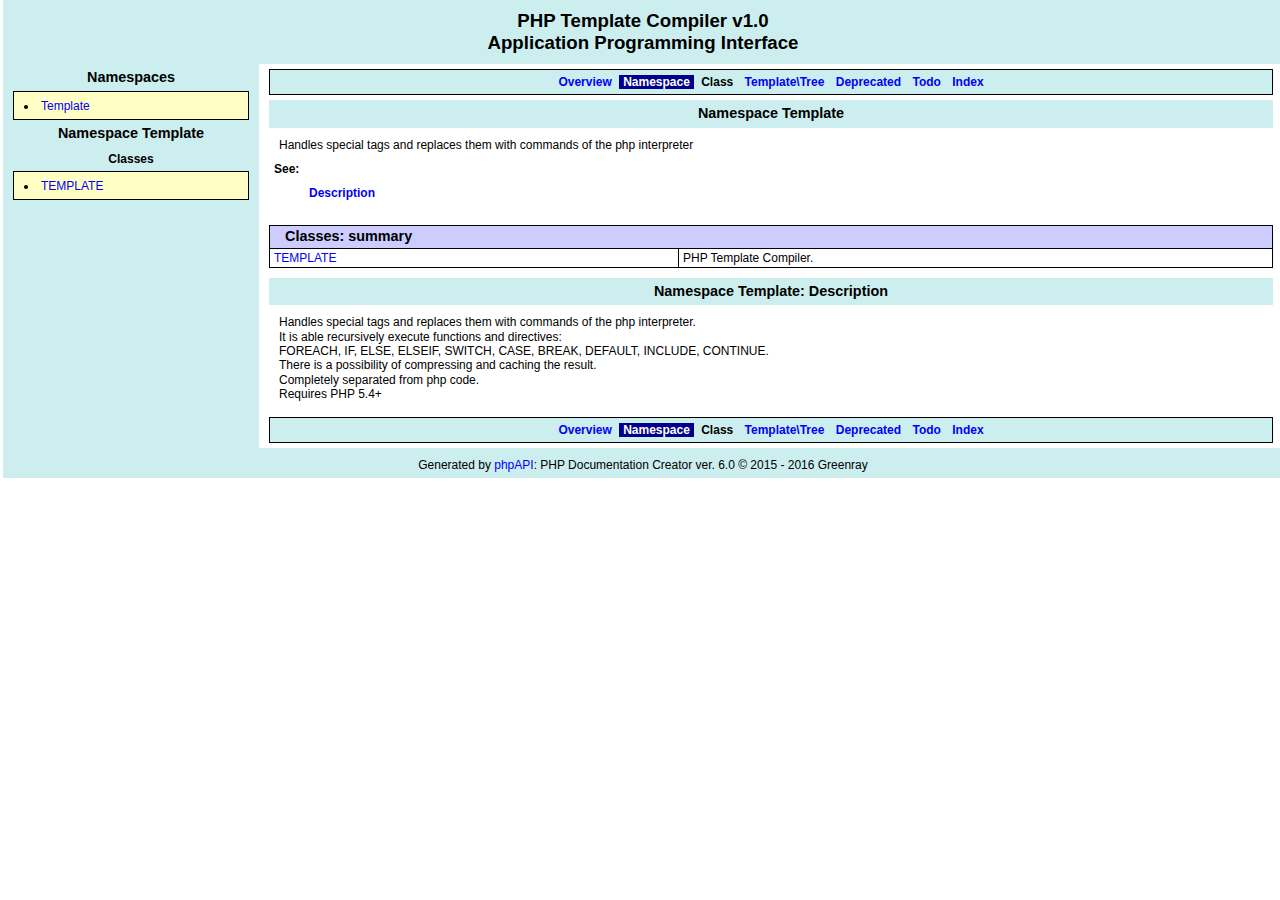
<file: api/template/package-summary.html>
<!doctype html>
<html>
<head>
    <title>Template (PHP Template Compiler v1.0)</title>
    <meta http-equiv="Content-Type" content="text/html; charset=utf-8" />
    <meta name="generator" content="phpAPI 6.0 (https://github.com/Greenray/phpAPI/)">
    <link href="../style.css" type="text/css" rel="stylesheet" />
</head>
<body>
    <div class="page">
        <div class="header center">
            <div class="content">
                PHP Template Compiler v1.0                <div class="logo_desc">Application Programming Interface</div>
            </div>
        </div>
        <div class="panel">
            <div class="content">
                <h1>Namespaces</h1>
<ul>
    <li><a href="../template/package-summary.html">Template</a></li>
</ul>
<h1>Namespace Template</h1>
    <h2>Classes</h2>
    <ul>
            <li><a href="../template/template.html" title="Template \ TEMPLATE">TEMPLATE</a></li>
        </ul>
            </div>
        </div>
        <div class="main">
            <div class="content">
                <nav class="menu_main center"><div class="menu">
            <ul>
                    <li><a href="../index.html">Overview</a></li>
                    <li class="active">Namespace</li>
                    <li>Class</li>
                    <li><a href="../template/package-tree.html">Template\Tree</a></li>
                    <li><a href="../deprecated.html">Deprecated</a></li>
                    <li><a href="../todo.html">Todo</a></li>
                    <li><a href="../index-all.html">Index</a></li>
                </ul>
    </div>
</nav>
                <h1>Namespace Template</h1>
    <div class="comment">Handles special tags and replaces them with commands of the php interpreter</div>
            <dl><dt>See:</dt><dd><b><a href="#overview_description">Description</a></b></dd></dl>
        <br />
    <table class="title">
        <tr><th colspan="2" class="title">Classes: summary</th></tr>
                    <tr>
                <td class="name"><a href="../template/template.html">TEMPLATE</a></td>
                <td class="description">PHP Template Compiler.</td>
            </tr>
            </table>
    <h1>Namespace Template: Description</h1>
    <div class="comment" id="overview_description">Handles special tags and replaces them with commands of the php interpreter.<br /> It is able recursively execute functions and directives:<br /> FOREACH, IF, ELSE, ELSEIF, SWITCH, CASE, BREAK, DEFAULT, INCLUDE, CONTINUE.<br /> There is a possibility of compressing and caching the result.<br /> Completely separated from php code.<br /> Requires PHP 5.4+</div>
                <nav class="menu_main center"><div class="menu">
            <ul>
                    <li><a href="../index.html">Overview</a></li>
                    <li class="active">Namespace</li>
                    <li>Class</li>
                    <li><a href="../template/package-tree.html">Template\Tree</a></li>
                    <li><a href="../deprecated.html">Deprecated</a></li>
                    <li><a href="../todo.html">Todo</a></li>
                    <li><a href="../index-all.html">Index</a></li>
                </ul>
    </div>
</nav>
            </div>
        </div>
    </div>
    <div class="footer">
        <div class="content">
            <div class="copyright center">Generated by <a href="https://github.com/Greenray/phpAPI" target="_blank">phpAPI</a>: PHP Documentation Creator ver. 6.0 &copy; 2015 - 2016 Greenray</div>
        </div>
    </div>
</body>
</html>
</file>
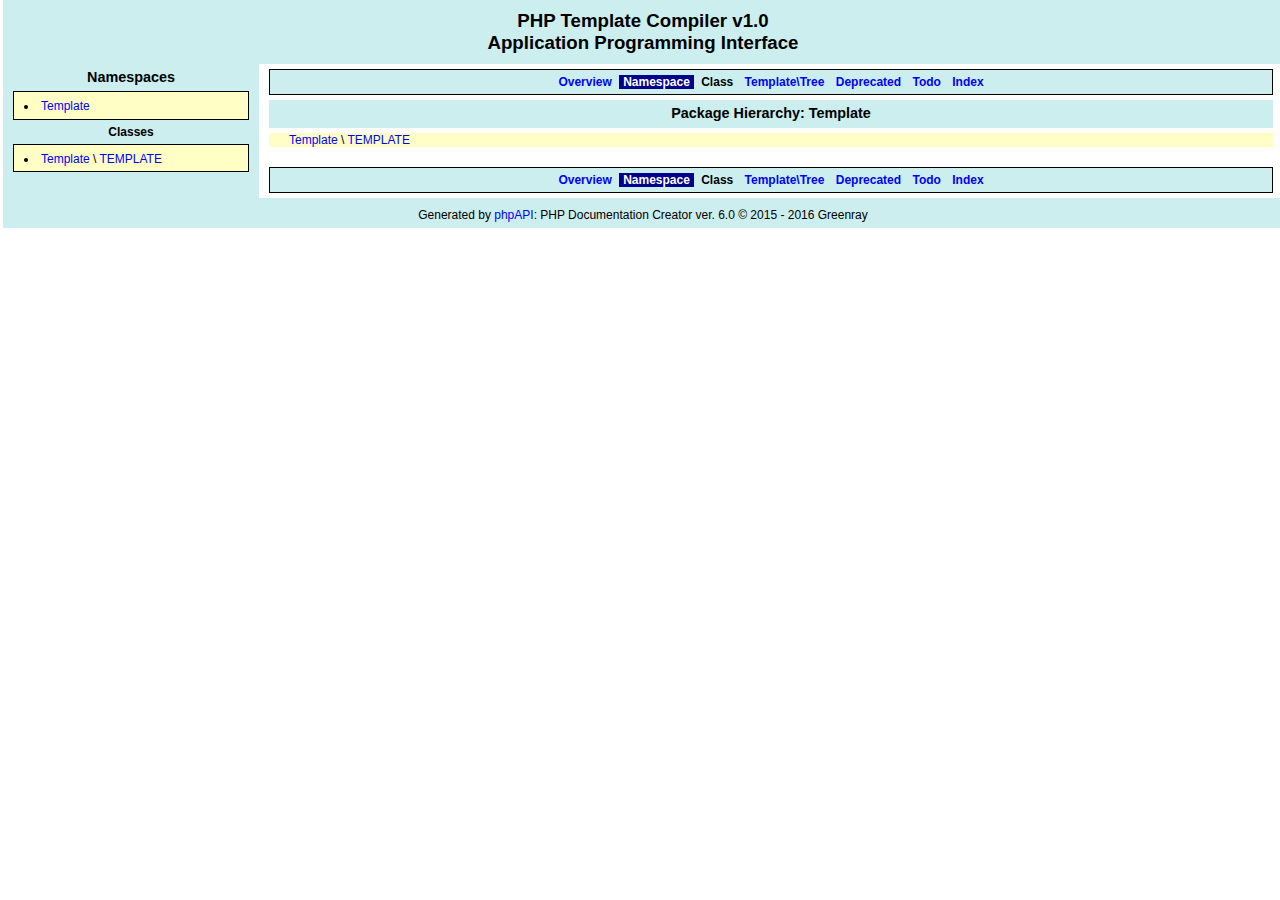
<file: api/template/package-tree.html>
<!doctype html>
<html>
<head>
    <title>Template (PHP Template Compiler v1.0)</title>
    <meta http-equiv="Content-Type" content="text/html; charset=utf-8" />
    <meta name="generator" content="phpAPI 6.0 (https://github.com/Greenray/phpAPI/)">
    <link href="../style.css" type="text/css" rel="stylesheet" />
</head>
<body>
    <div class="page">
        <div class="header center">
            <div class="content">
                PHP Template Compiler v1.0                <div class="logo_desc">Application Programming Interface</div>
            </div>
        </div>
        <div class="panel">
            <div class="content">
                <h1>Namespaces</h1>
<ul>
    <li><a href="../template/package-summary.html">Template</a></li>
</ul>
    <h2>Classes</h2>
    <ul>
            <li>
            <a href="../template/package-summary.html" title="Template">Template</a> \
            <a href="../template/template.html" title="TEMPLATE">TEMPLATE</a>
        </li>
        </ul>
            </div>
        </div>
        <div class="main">
            <div class="content">
                <nav class="menu_main center"><div class="menu">
            <ul>
                    <li><a href="../index.html">Overview</a></li>
                    <li class="active">Namespace</li>
                    <li>Class</li>
                    <li><a href="../template/package-tree.html">Template\Tree</a></li>
                    <li><a href="../deprecated.html">Deprecated</a></li>
                    <li><a href="../todo.html">Todo</a></li>
                    <li><a href="../index-all.html">Index</a></li>
                </ul>
    </div>
</nav>
                <h1>Package Hierarchy: Template</h1>
<div id="list">
    <ul>    <li>
                    <a href="../template/package-summary.html">Template</a> \
                    <a href="../template/template.html">TEMPLATE</a>    </li>    </ul></div>
                <nav class="menu_main center"><div class="menu">
            <ul>
                    <li><a href="../index.html">Overview</a></li>
                    <li class="active">Namespace</li>
                    <li>Class</li>
                    <li><a href="../template/package-tree.html">Template\Tree</a></li>
                    <li><a href="../deprecated.html">Deprecated</a></li>
                    <li><a href="../todo.html">Todo</a></li>
                    <li><a href="../index-all.html">Index</a></li>
                </ul>
    </div>
</nav>
            </div>
        </div>
    </div>
    <div class="footer">
        <div class="content">
            <div class="copyright center">Generated by <a href="https://github.com/Greenray/phpAPI" target="_blank">phpAPI</a>: PHP Documentation Creator ver. 6.0 &copy; 2015 - 2016 Greenray</div>
        </div>
    </div>
</body>
</html>
</file>
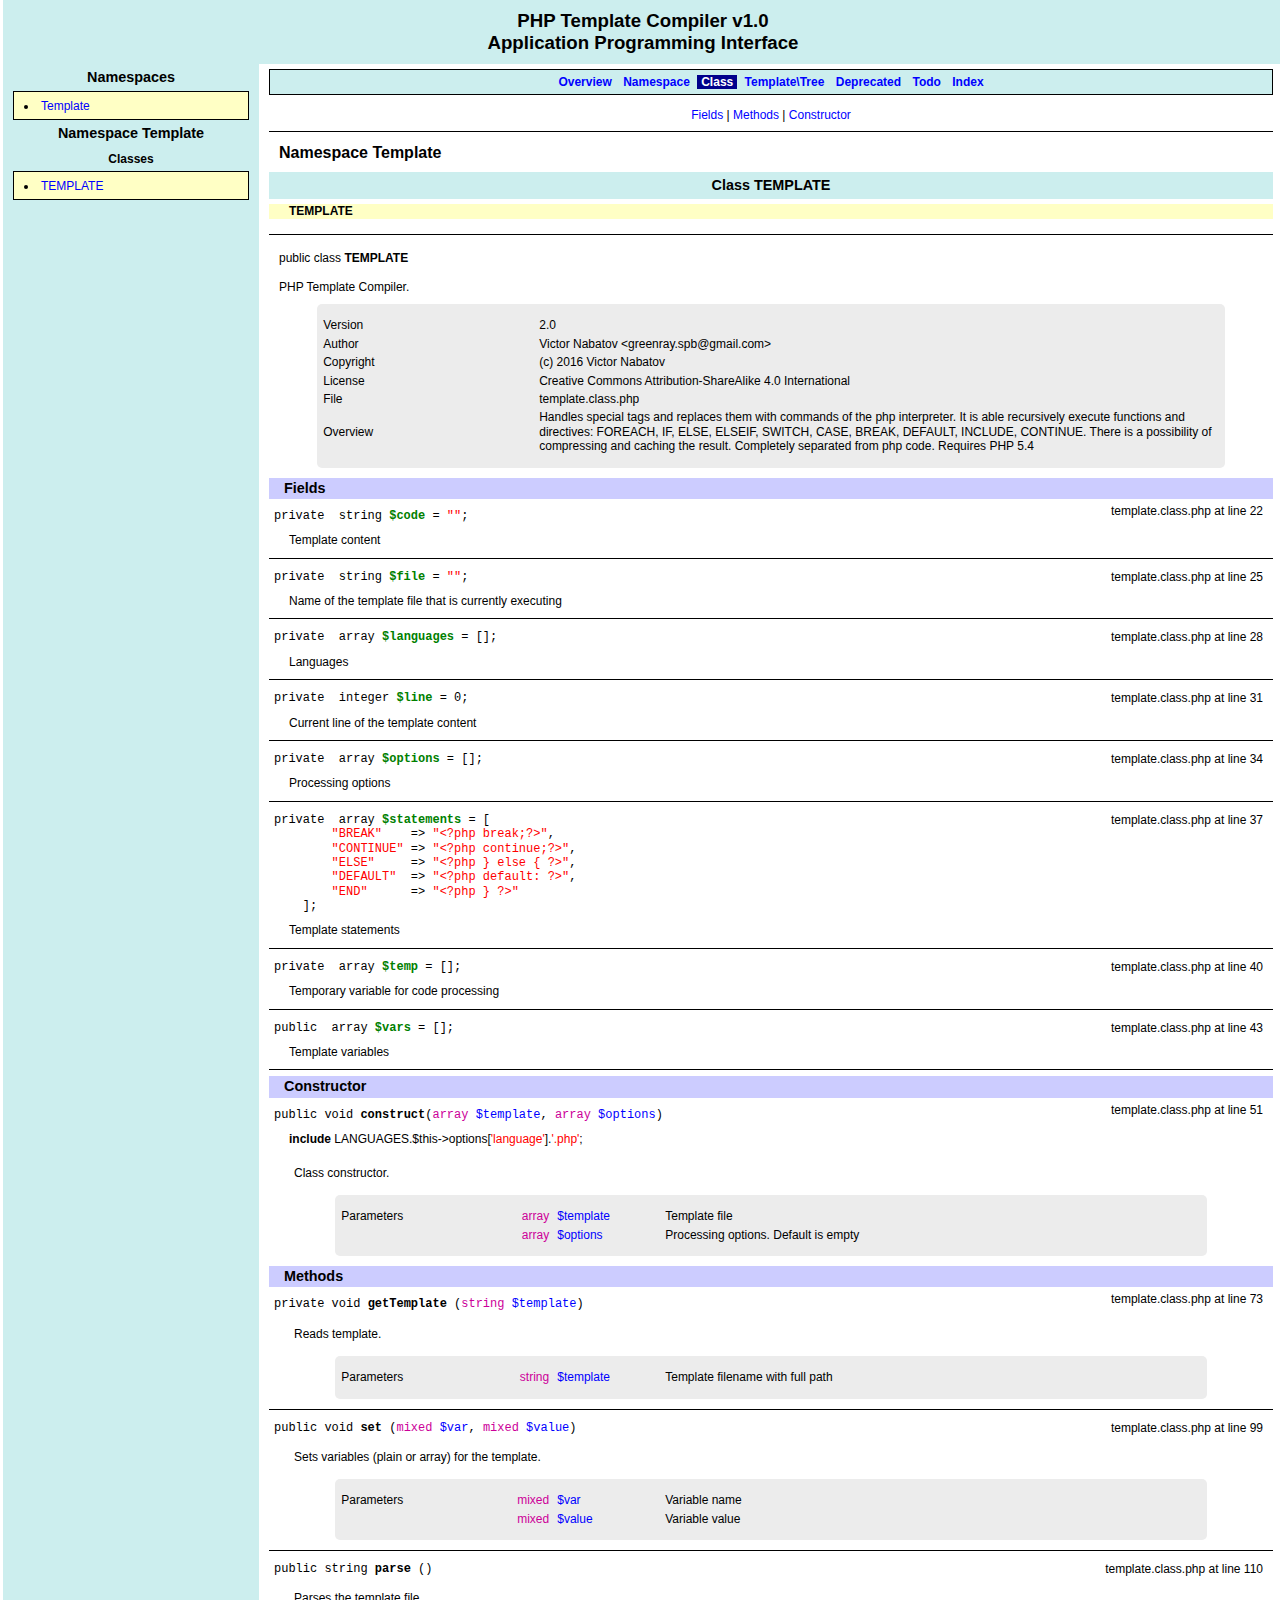
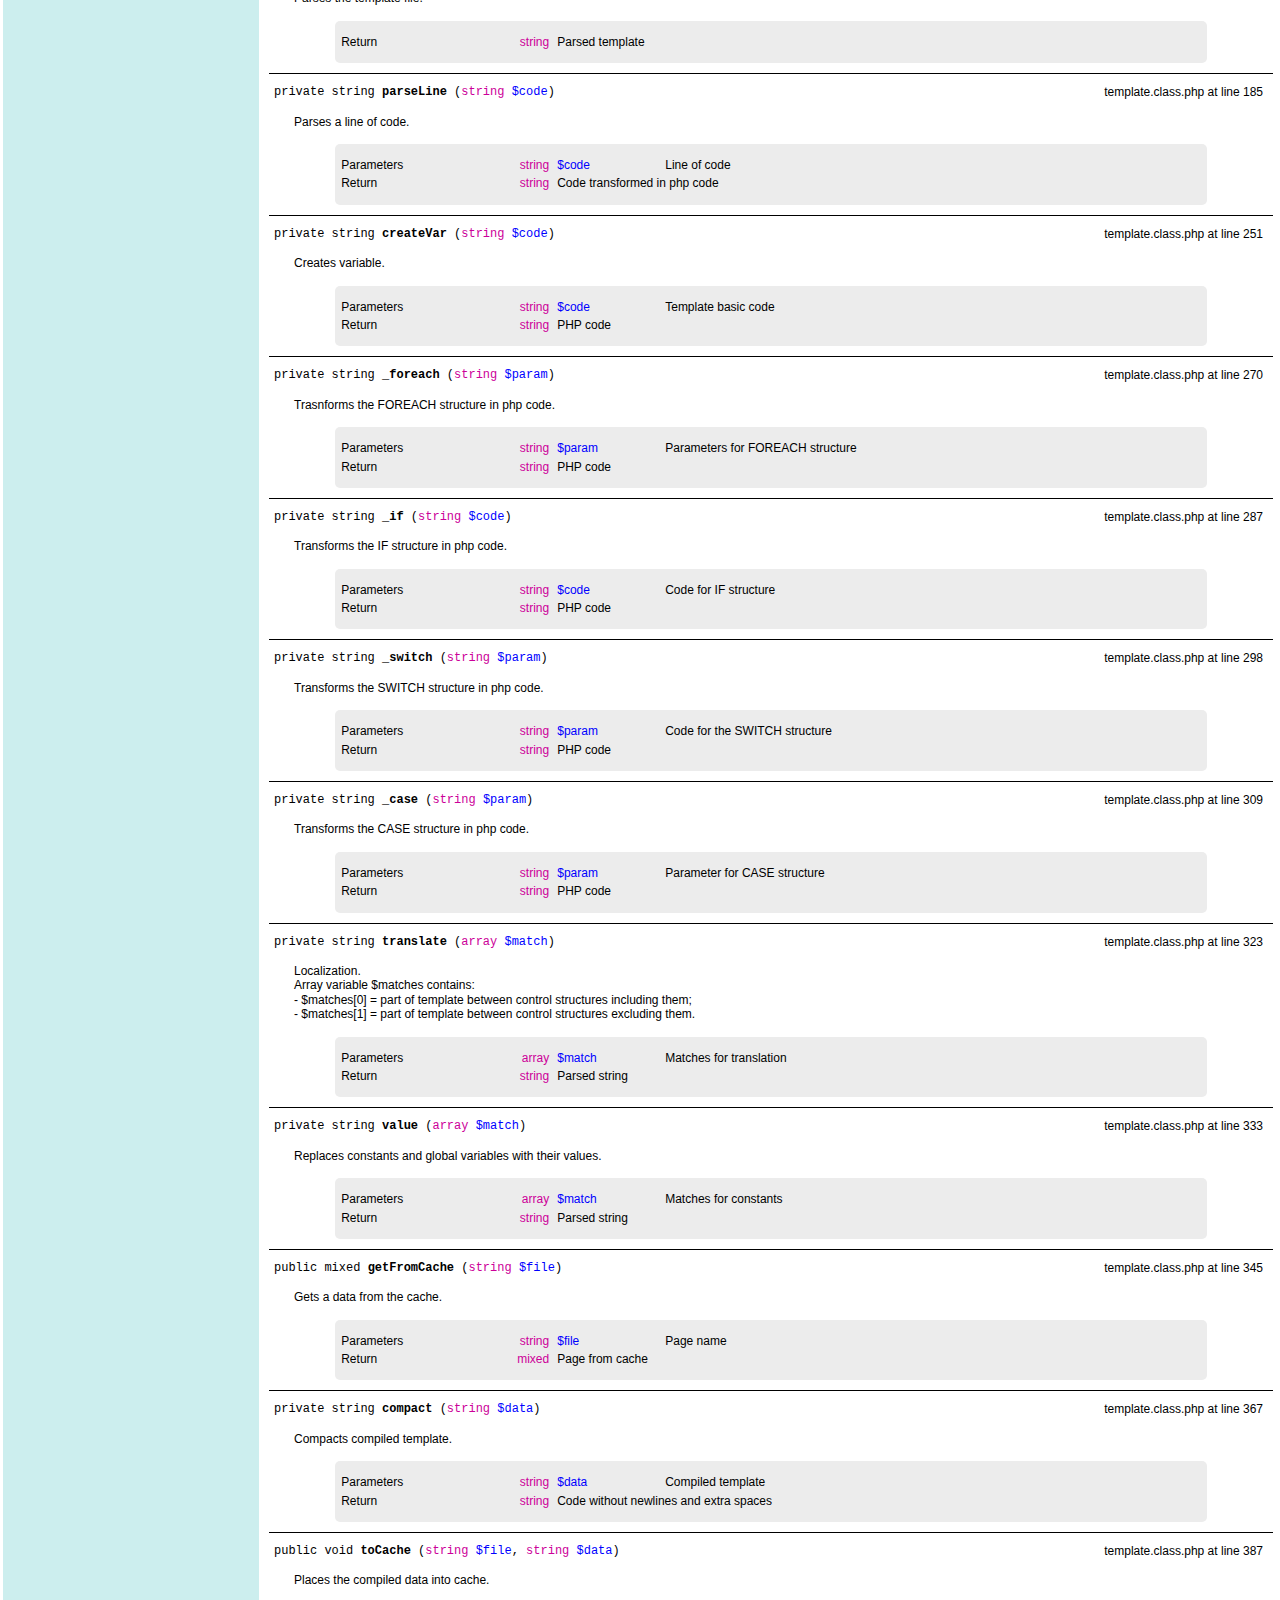
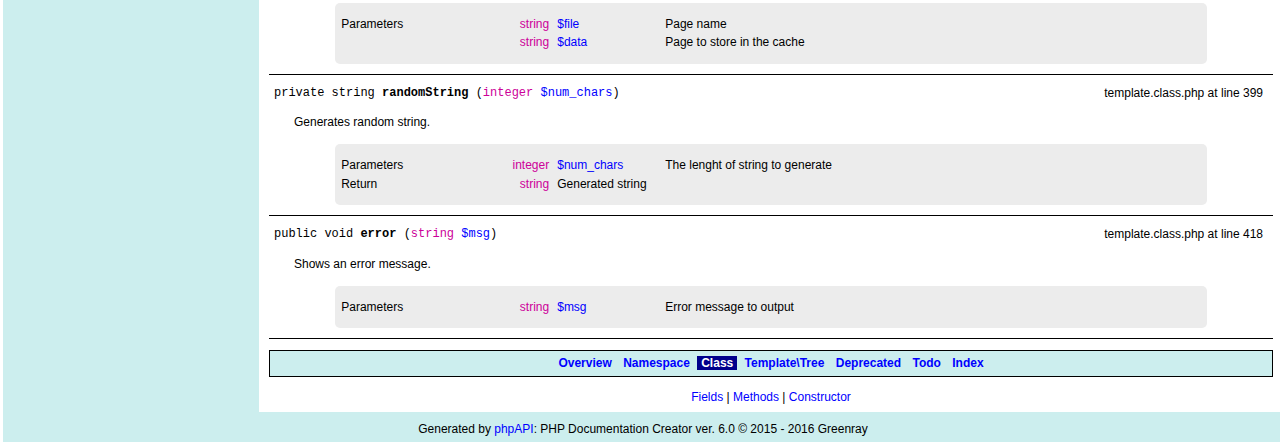
<file: api/template/template.html>
<!doctype html>
<html>
<head>
    <title>API for class TEMPLATE (PHP Template Compiler v1.0)</title>
    <meta http-equiv="Content-Type" content="text/html; charset=utf-8" />
    <meta name="generator" content="phpAPI 6.0 (https://github.com/Greenray/phpAPI/)">
    <link href="../style.css" type="text/css" rel="stylesheet" />
</head>
<body>
    <div class="page">
        <div class="header center">
            <div class="content">
                PHP Template Compiler v1.0                <div class="logo_desc">Application Programming Interface</div>
            </div>
        </div>
        <div class="panel">
            <div class="content">
                <h1>Namespaces</h1>
<ul>
    <li><a href="../template/package-summary.html">Template</a></li>
</ul>
<h1>Namespace Template</h1>
    <h2>Classes</h2>
    <ul>
            <li><a href="../template/template.html" title="Template \ TEMPLATE">TEMPLATE</a></li>
        </ul>
            </div>
        </div>
        <div class="main">
            <div class="content">
                <nav class="menu_main center"><div class="menu">
            <ul>
                    <li><a href="../index.html">Overview</a></li>
                    <li><a href="../template/package-summary.html">Namespace</a></li>
                    <li class="active">Class</li>
                    <li><a href="../template/package-tree.html">Template\Tree</a></li>
                    <li><a href="../deprecated.html">Deprecated</a></li>
                    <li><a href="../todo.html">Todo</a></li>
                    <li><a href="../index-all.html">Index</a></li>
                </ul>
    </div>
    <div class="small_links">
        <a href="#details_fields">Fields</a> | <a href="#details_methods">Methods</a> | <a href="#details_constructor">Constructor</a>
    </div>
</nav>
                <hr />
<div class="package">Namespace Template</div>
<h1>Class TEMPLATE</h1>
<div id="list">
    <ul>
        <li><strong>TEMPLATE</strong></li></ul></li>    </ul>
</div>
<hr />
<p class="arguments">public  class <strong>TEMPLATE</strong></p>
<div class="comment" id="overview_description">PHP Template Compiler.</div>
<div class="finfo">
    <table class="hid">
            <tr>
            <td class="hid left w_100">Version</td>
            <td class="hid right w_100 lilac">&nbsp;</td>
                            <td class="hid" colspan="2">2.0</td>
                    </tr>
            <tr>
            <td class="hid left w_100">Author</td>
            <td class="hid right w_100 lilac">&nbsp;</td>
                            <td class="hid" colspan="2">Victor Nabatov &lt;greenray.spb@gmail.com&gt;</td>
                    </tr>
            <tr>
            <td class="hid left w_100">Copyright</td>
            <td class="hid right w_100 lilac">&nbsp;</td>
                            <td class="hid" colspan="2">(c) 2016 Victor Nabatov</td>
                    </tr>
            <tr>
            <td class="hid left w_100">License</td>
            <td class="hid right w_100 lilac">&nbsp;</td>
                            <td class="hid" colspan="2">Creative Commons Attribution-ShareAlike 4.0 International</td>
                    </tr>
            <tr>
            <td class="hid left w_100">File</td>
            <td class="hid right w_100 lilac">&nbsp;</td>
                            <td class="hid" colspan="2">template.class.php</td>
                    </tr>
            <tr>
            <td class="hid left w_100">Overview</td>
            <td class="hid right w_100 lilac">&nbsp;</td>
                            <td class="hid" colspan="2">Handles special tags and replaces them with commands of the php interpreter.
 It is able recursively execute functions and directives:
 FOREACH, IF, ELSE, ELSEIF, SWITCH, CASE, BREAK, DEFAULT, INCLUDE, CONTINUE.
 There is a possibility of compressing and caching the result.
 Completely separated from php code.
 Requires PHP 5.4</td>
                    </tr>
        </table>
</div>
    <h2 id="details_fields">Fields</h2>
            <div class="location">template.class.php at line 22</div>
        <pre class="arguments" id="code">private  string <strong><span class="green">$code</span></strong> = <span class="red">""</span>;</pre>
        <div class="details">Template content</div>
        <hr />
            <div class="location">template.class.php at line 25</div>
        <pre class="arguments" id="file">private  string <strong><span class="green">$file</span></strong> = <span class="red">""</span>;</pre>
        <div class="details">Name of the template file that is currently executing</div>
        <hr />
            <div class="location">template.class.php at line 28</div>
        <pre class="arguments" id="languages">private  array <strong><span class="green">$languages</span></strong> = [];</pre>
        <div class="details">Languages</div>
        <hr />
            <div class="location">template.class.php at line 31</div>
        <pre class="arguments" id="line">private  integer <strong><span class="green">$line</span></strong> = 0;</pre>
        <div class="details">Current line of the template content</div>
        <hr />
            <div class="location">template.class.php at line 34</div>
        <pre class="arguments" id="options">private  array <strong><span class="green">$options</span></strong> = [];</pre>
        <div class="details">Processing options</div>
        <hr />
            <div class="location">template.class.php at line 37</div>
        <pre class="arguments" id="statements">private  array <strong><span class="green">$statements</span></strong> = [<br />        <span class="red">"BREAK"</span>    =&gt; <span class="red">"&lt;?php break;?&gt;"</span>,<br />        <span class="red">"CONTINUE"</span> =&gt; <span class="red">"&lt;?php continue;?&gt;"</span>,<br />        <span class="red">"ELSE"</span>     =&gt; <span class="red">"&lt;?php } else { ?&gt;"</span>,<br />        <span class="red">"DEFAULT"</span>  =&gt; <span class="red">"&lt;?php default: ?&gt;"</span>,<br />        <span class="red">"END"</span>      =&gt; <span class="red">"&lt;?php } ?&gt;"</span><br />    ];</pre>
        <div class="details">Template statements</div>
        <hr />
            <div class="location">template.class.php at line 40</div>
        <pre class="arguments" id="temp">private  array <strong><span class="green">$temp</span></strong> = [];</pre>
        <div class="details">Temporary variable for code processing</div>
        <hr />
            <div class="location">template.class.php at line 43</div>
        <pre class="arguments" id="vars">public  array <strong><span class="green">$vars</span></strong> = [];</pre>
        <div class="details">Template variables</div>
        <hr />
        <h2 id="details_constructor">Constructor</h2>
    <div class="location">template.class.php at line 51</div>
    <code class="arguments" id="construct">public  void <strong>construct</strong>(<span class="lilac">array</span> <span class="blue">$template</span>, <span class="lilac">array</span> <span class="blue">$options</span>)</code>
    <div class="details">
            <span class="bold">include</span> LANGUAGES.$this->options[<span class="red">'language'</span>].<span class="red">'.php'</span>;<br/><br/>            <p class="description">Class constructor.</p>
        <div class="finfo">
    <table class="hid">
            <tr>
            <td class="hid left w_100">Parameters</td>
            <td class="hid right w_100 lilac">array</td>
                            <td class="hid blue w_100">$template</td>
                <td class="hid">Template file</td>
                    </tr>
            <tr>
            <td class="hid left w_100">&nbsp</td>
            <td class="hid right w_100 lilac">array</td>
                            <td class="hid blue w_100">$options</td>
                <td class="hid">Processing options. Default is empty</td>
                    </tr>
        </table>
</div>
    </div>
    <h2 id="details_methods">Methods</h2>
            <div class="location">template.class.php at line 73</div>
        <code class="arguments" id="getTemplate">private  void <strong>getTemplate</strong> (<span class="lilac">string</span> <span class="blue">$template</span>)</code>
        <div class="details">
                    <p class="description">Reads template.</p>
            <div class="finfo">
    <table class="hid">
            <tr>
            <td class="hid left w_100">Parameters</td>
            <td class="hid right w_100 lilac">string</td>
                            <td class="hid blue w_100">$template</td>
                <td class="hid">Template filename with full path</td>
                    </tr>
        </table>
</div>
        </div>
        <hr />
            <div class="location">template.class.php at line 99</div>
        <code class="arguments" id="set">public  void <strong>set</strong> (<span class="lilac">mixed</span> <span class="blue">$var</span>, <span class="lilac">mixed</span> <span class="blue">$value</span>)</code>
        <div class="details">
                    <p class="description">Sets variables (plain or array) for the template.</p>
            <div class="finfo">
    <table class="hid">
            <tr>
            <td class="hid left w_100">Parameters</td>
            <td class="hid right w_100 lilac">mixed</td>
                            <td class="hid blue w_100">$var</td>
                <td class="hid">Variable name</td>
                    </tr>
            <tr>
            <td class="hid left w_100">&nbsp</td>
            <td class="hid right w_100 lilac">mixed</td>
                            <td class="hid blue w_100">$value</td>
                <td class="hid">Variable value</td>
                    </tr>
        </table>
</div>
        </div>
        <hr />
            <div class="location">template.class.php at line 110</div>
        <code class="arguments" id="parse">public  string <strong>parse</strong> ()</code>
        <div class="details">
                    <p class="description">Parses the template file.</p>
            <div class="finfo">
    <table class="hid">
            <tr>
            <td class="hid left w_100">Return</td>
            <td class="hid right w_100 lilac">string</td>
                            <td class="hid" colspan="2">Parsed template</td>
                    </tr>
        </table>
</div>
        </div>
        <hr />
            <div class="location">template.class.php at line 185</div>
        <code class="arguments" id="parseLine">private  string <strong>parseLine</strong> (<span class="lilac">string</span> <span class="blue">$code</span>)</code>
        <div class="details">
                    <p class="description">Parses a line of code.</p>
            <div class="finfo">
    <table class="hid">
            <tr>
            <td class="hid left w_100">Parameters</td>
            <td class="hid right w_100 lilac">string</td>
                            <td class="hid blue w_100">$code</td>
                <td class="hid">Line of code</td>
                    </tr>
            <tr>
            <td class="hid left w_100">Return</td>
            <td class="hid right w_100 lilac">string</td>
                            <td class="hid" colspan="2">Code transformed in php code</td>
                    </tr>
        </table>
</div>
        </div>
        <hr />
            <div class="location">template.class.php at line 251</div>
        <code class="arguments" id="createVar">private  string <strong>createVar</strong> (<span class="lilac">string</span> <span class="blue">$code</span>)</code>
        <div class="details">
                    <p class="description">Creates variable.</p>
            <div class="finfo">
    <table class="hid">
            <tr>
            <td class="hid left w_100">Parameters</td>
            <td class="hid right w_100 lilac">string</td>
                            <td class="hid blue w_100">$code</td>
                <td class="hid">Template basic code</td>
                    </tr>
            <tr>
            <td class="hid left w_100">Return</td>
            <td class="hid right w_100 lilac">string</td>
                            <td class="hid" colspan="2">PHP code</td>
                    </tr>
        </table>
</div>
        </div>
        <hr />
            <div class="location">template.class.php at line 270</div>
        <code class="arguments" id="_foreach">private  string <strong>_foreach</strong> (<span class="lilac">string</span> <span class="blue">$param</span>)</code>
        <div class="details">
                    <p class="description">Trasnforms the FOREACH structure in php code.</p>
            <div class="finfo">
    <table class="hid">
            <tr>
            <td class="hid left w_100">Parameters</td>
            <td class="hid right w_100 lilac">string</td>
                            <td class="hid blue w_100">$param</td>
                <td class="hid">Parameters for FOREACH structure</td>
                    </tr>
            <tr>
            <td class="hid left w_100">Return</td>
            <td class="hid right w_100 lilac">string</td>
                            <td class="hid" colspan="2">PHP code</td>
                    </tr>
        </table>
</div>
        </div>
        <hr />
            <div class="location">template.class.php at line 287</div>
        <code class="arguments" id="_if">private  string <strong>_if</strong> (<span class="lilac">string</span> <span class="blue">$code</span>)</code>
        <div class="details">
                    <p class="description">Transforms the IF structure in php code.</p>
            <div class="finfo">
    <table class="hid">
            <tr>
            <td class="hid left w_100">Parameters</td>
            <td class="hid right w_100 lilac">string</td>
                            <td class="hid blue w_100">$code</td>
                <td class="hid">Code for IF structure</td>
                    </tr>
            <tr>
            <td class="hid left w_100">Return</td>
            <td class="hid right w_100 lilac">string</td>
                            <td class="hid" colspan="2">PHP code</td>
                    </tr>
        </table>
</div>
        </div>
        <hr />
            <div class="location">template.class.php at line 298</div>
        <code class="arguments" id="_switch">private  string <strong>_switch</strong> (<span class="lilac">string</span> <span class="blue">$param</span>)</code>
        <div class="details">
                    <p class="description">Transforms the SWITCH structure in php code.</p>
            <div class="finfo">
    <table class="hid">
            <tr>
            <td class="hid left w_100">Parameters</td>
            <td class="hid right w_100 lilac">string</td>
                            <td class="hid blue w_100">$param</td>
                <td class="hid">Code for the SWITCH structure</td>
                    </tr>
            <tr>
            <td class="hid left w_100">Return</td>
            <td class="hid right w_100 lilac">string</td>
                            <td class="hid" colspan="2">PHP code</td>
                    </tr>
        </table>
</div>
        </div>
        <hr />
            <div class="location">template.class.php at line 309</div>
        <code class="arguments" id="_case">private  string <strong>_case</strong> (<span class="lilac">string</span> <span class="blue">$param</span>)</code>
        <div class="details">
                    <p class="description">Transforms the CASE structure in php code.</p>
            <div class="finfo">
    <table class="hid">
            <tr>
            <td class="hid left w_100">Parameters</td>
            <td class="hid right w_100 lilac">string</td>
                            <td class="hid blue w_100">$param</td>
                <td class="hid">Parameter for CASE structure</td>
                    </tr>
            <tr>
            <td class="hid left w_100">Return</td>
            <td class="hid right w_100 lilac">string</td>
                            <td class="hid" colspan="2">PHP code</td>
                    </tr>
        </table>
</div>
        </div>
        <hr />
            <div class="location">template.class.php at line 323</div>
        <code class="arguments" id="translate">private  string <strong>translate</strong> (<span class="lilac">array</span> <span class="blue">$match</span>)</code>
        <div class="details">
                    <p class="description">Localization.<br /> Array variable $matches contains:<br />  - $matches[0] = part of template between control structures including them;<br />  - $matches[1] = part of template between control structures excluding them.</p>
            <div class="finfo">
    <table class="hid">
            <tr>
            <td class="hid left w_100">Parameters</td>
            <td class="hid right w_100 lilac">array</td>
                            <td class="hid blue w_100">$match</td>
                <td class="hid">Matches for translation</td>
                    </tr>
            <tr>
            <td class="hid left w_100">Return</td>
            <td class="hid right w_100 lilac">string</td>
                            <td class="hid" colspan="2">Parsed string</td>
                    </tr>
        </table>
</div>
        </div>
        <hr />
            <div class="location">template.class.php at line 333</div>
        <code class="arguments" id="value">private  string <strong>value</strong> (<span class="lilac">array</span> <span class="blue">$match</span>)</code>
        <div class="details">
                    <p class="description">Replaces constants and global variables with their values.</p>
            <div class="finfo">
    <table class="hid">
            <tr>
            <td class="hid left w_100">Parameters</td>
            <td class="hid right w_100 lilac">array</td>
                            <td class="hid blue w_100">$match</td>
                <td class="hid">Matches for constants</td>
                    </tr>
            <tr>
            <td class="hid left w_100">Return</td>
            <td class="hid right w_100 lilac">string</td>
                            <td class="hid" colspan="2">Parsed string</td>
                    </tr>
        </table>
</div>
        </div>
        <hr />
            <div class="location">template.class.php at line 345</div>
        <code class="arguments" id="getFromCache">public  mixed <strong>getFromCache</strong> (<span class="lilac">string</span> <span class="blue">$file</span>)</code>
        <div class="details">
                    <p class="description">Gets a data from the cache.</p>
            <div class="finfo">
    <table class="hid">
            <tr>
            <td class="hid left w_100">Parameters</td>
            <td class="hid right w_100 lilac">string</td>
                            <td class="hid blue w_100">$file</td>
                <td class="hid">Page name</td>
                    </tr>
            <tr>
            <td class="hid left w_100">Return</td>
            <td class="hid right w_100 lilac">mixed</td>
                            <td class="hid" colspan="2">Page from cache</td>
                    </tr>
        </table>
</div>
        </div>
        <hr />
            <div class="location">template.class.php at line 367</div>
        <code class="arguments" id="compact">private  string <strong>compact</strong> (<span class="lilac">string</span> <span class="blue">$data</span>)</code>
        <div class="details">
                    <p class="description">Compacts compiled template.</p>
            <div class="finfo">
    <table class="hid">
            <tr>
            <td class="hid left w_100">Parameters</td>
            <td class="hid right w_100 lilac">string</td>
                            <td class="hid blue w_100">$data</td>
                <td class="hid">Compiled template</td>
                    </tr>
            <tr>
            <td class="hid left w_100">Return</td>
            <td class="hid right w_100 lilac">string</td>
                            <td class="hid" colspan="2">Code without newlines and extra spaces</td>
                    </tr>
        </table>
</div>
        </div>
        <hr />
            <div class="location">template.class.php at line 387</div>
        <code class="arguments" id="toCache">public  void <strong>toCache</strong> (<span class="lilac">string</span> <span class="blue">$file</span>, <span class="lilac">string</span> <span class="blue">$data</span>)</code>
        <div class="details">
                    <p class="description">Places the compiled data into cache.</p>
            <div class="finfo">
    <table class="hid">
            <tr>
            <td class="hid left w_100">Parameters</td>
            <td class="hid right w_100 lilac">string</td>
                            <td class="hid blue w_100">$file</td>
                <td class="hid">Page name</td>
                    </tr>
            <tr>
            <td class="hid left w_100">&nbsp</td>
            <td class="hid right w_100 lilac">string</td>
                            <td class="hid blue w_100">$data</td>
                <td class="hid">Page to store in the cache</td>
                    </tr>
        </table>
</div>
        </div>
        <hr />
            <div class="location">template.class.php at line 399</div>
        <code class="arguments" id="randomString">private  string <strong>randomString</strong> (<span class="lilac">integer</span> <span class="blue">$num_chars</span>)</code>
        <div class="details">
                    <p class="description">Generates random string.</p>
            <div class="finfo">
    <table class="hid">
            <tr>
            <td class="hid left w_100">Parameters</td>
            <td class="hid right w_100 lilac">integer</td>
                            <td class="hid blue w_100">$num_chars</td>
                <td class="hid">The lenght of string to generate</td>
                    </tr>
            <tr>
            <td class="hid left w_100">Return</td>
            <td class="hid right w_100 lilac">string</td>
                            <td class="hid" colspan="2">Generated string</td>
                    </tr>
        </table>
</div>
        </div>
        <hr />
            <div class="location">template.class.php at line 418</div>
        <code class="arguments" id="error">public  void <strong>error</strong> (<span class="lilac">string</span> <span class="blue">$msg</span>)</code>
        <div class="details">
                    <p class="description">Shows an error message.</p>
            <div class="finfo">
    <table class="hid">
            <tr>
            <td class="hid left w_100">Parameters</td>
            <td class="hid right w_100 lilac">string</td>
                            <td class="hid blue w_100">$msg</td>
                <td class="hid">Error message to output</td>
                    </tr>
        </table>
</div>
        </div>
        <hr />
                    <nav class="menu_main center"><div class="menu">
            <ul>
                    <li><a href="../index.html">Overview</a></li>
                    <li><a href="../template/package-summary.html">Namespace</a></li>
                    <li class="active">Class</li>
                    <li><a href="../template/package-tree.html">Template\Tree</a></li>
                    <li><a href="../deprecated.html">Deprecated</a></li>
                    <li><a href="../todo.html">Todo</a></li>
                    <li><a href="../index-all.html">Index</a></li>
                </ul>
    </div>
    <div class="small_links">
        <a href="#details_fields">Fields</a> | <a href="#details_methods">Methods</a> | <a href="#details_constructor">Constructor</a>
    </div>
</nav>
            </div>
        </div>
    </div>
    <div class="footer">
        <div class="content">
            <div class="copyright center">Generated by <a href="https://github.com/Greenray/phpAPI" target="_blank">phpAPI</a>: PHP Documentation Creator ver. 6.0 &copy; 2015 - 2016 Greenray</div>
        </div>
    </div>
</body>
</html>
</file>
<file: api/style.css>
* { margin: 0; padding: 0; }
html,body,abbr,b,blockquote,caption,code,dd,div,dl,dt,em,footer,h1,h2,h3,h4,h5,h6,
header,img,li,label,nav,ol,p,pre,small,span,strong,sub,sup,table,tbody,
td,th,tr,ul { background: transparent; border: 0; margin: 0; outline: 0; padding: 0; }
body        { background: #fff; color: #000; font: 12px normal arial, helvetica, verdana, sans-serif; line-height: 1.2; padding: 0 0 0 3px; }
a           { background: transparent; color: #00f; font-size: 100%; margin: 0; padding: 0; text-decoration: none; }
abbr[title] { border-bottom: 1px dotted; cursor: help; }
html, body  { height: 100%; width: 100%; }

#page   { height: auto !important; overflow: hidden; }
caption { background: #ecede5; border: 1px solid #ccc; font-weight: bold; font-size: 100%; margin-bottom: 0; padding: 3px 5px; text-align: left; }
.header { background-color: #cee; display: block; font: bold 14pt georgia, arial, helvetica, verdana, sans-serif; padding: 10px 0; width: 100%; }
.panel  { background: #cee; display: block; float: left; height: auto; width: 20%; }
.main   { background: #cee; display: block; height: auto; width: auto; }
.footer { background-color: #999966; bottom: 0; display: block; height: 30px; width: 100%; }

.content       { min-height: 100%; padding: 0 10px; position: relative; overflow: auto; z-index: 0; }
.content h1,
.content h2    { background: #cee; text-align: center; }
.content h1    { font-size: 120%; }
.content h2    { font-size: 100%; }
.content ul    { background: #ffffc5; border: 1px black solid; list-style: disc inside; margin: 0; }
.content ul li { padding: 2px 10px 0 5px; }
.main .content { background: #fff; }

div.details           { margin: 10px 20px; }
div.menu              { padding: 5px 0; }
div.menu h1           { font-size: 120%; font-style: italic; padding: 0 4px; margin: 0; }
div.menu ul           { background: #cee; list-style: none; margin: 0; }
div.menu ul li        { display: inline; font-size: 100%; font-weight: bold; padding: 0 4px; }
div.menu ul li.active { background: #00008c; }
div.small_links       { margin: 8px; }
div.package           { font-weight: bold; font-size: 12pt; margin: 10px; }
div.location,
a.location    { display: block; float: right; margin: 5px 10px 0 0; }
footer,menu   { display: block; margin: 0 0 10px 0; }
h1,h2,h3,h4,
h5,h6,ol,p,ul { padding: 5px; }
dd            { margin: 5px 0 0 40px; }
dt            { font-weight: bold; margin: 10px 0 10px 5px; }
h1            { font-size: 140%; }
h2            { font-size: 120%; }
hr            { border: 0; border-top: 1px solid #000; display: block; height: 1px; margin: 5px 0; padding: 0; }
input,select  { vertical-align: middle; }
nav ul        { list-style: none; }
nav           { display: block; }
ol, ul        { margin-left: 30px; }
pre, code     { font-family: monospace; }
pre.tree      { margin: 10px 0 10px 100px; }
table, th, td { border: 1px solid #000; }
td            { padding: 2px 4px; }
td p          { margin: 0; padding: 0; }
td.type       { text-align: right; vertical-align: top; }
table         { border-collapse: collapse; border-spacing: 0; margin: 10px 0; width: 100%; }
table.hid     { padding: 5px; width: 100%; }
th,
#details_globals, #details_functions, #details_fields, #details_constructor, #details_constants,
#details_methods { background: #ccf; font-size: 120%; padding: 2px 15px; text-align: left; }
p.list           { margin-left: 0px; }
code.arguments,
p.arguments,
pre.arguments    { display: block; margin: 10px 5px; }
table.inherit th { background: #eef; font-size: 120%; }
td p.description { margin: 2px 0 0 20px; }
#definition h1   { margin: 0 0 10px; }
#definition h2   { background: #ccf; border: 2px solid #999; font-size: 120%; padding: 2px 0 2px 100px; text-align: left; }

#list       { margin: 5px 0 15px; }
#list ul    { border: 0; list-style: inside none none; padding: 0; }
#list ul li { padding: 0 0 0 20px; }
#list ul ul { list-style-image: url("./resources/nested.png"); padding: 5px; }
#tree ul ul { margin-top: 0; margin-bottom: 0; }

.active  { color: white; }
.black   { color: black; }
.blue    { color: blue; }
.bold    { font-weight: bold; }
.center  { text-align: center; }
.comment { margin: 10px;; }
.footer  { background: #cee; overflow: hidden; position: relative;; }
.finfo   { background: #ececec; border-radius: 5px; margin: 10px auto; padding:2px; width: 90%; -webkit-border-radius: 5px; -moz-border-radius: 5px; }
.inherit { margin: 10px 0; }
.green   { color: green; }
.hid     { border: 0; }
.inherit td { border: 0; }
.left    { text-align: left; }
.lilac   { color: #cc0099; }
.name    { width: 400px; }
.red     { color: red; }
.right   { text-align: right; }
.w_100   { width: 100px; }
.w_200   { width: 200px; }
.w_300   { width: 300px; }
.w_400   { width: 400px; }

.copyright { padding: 10px; }
</file>
